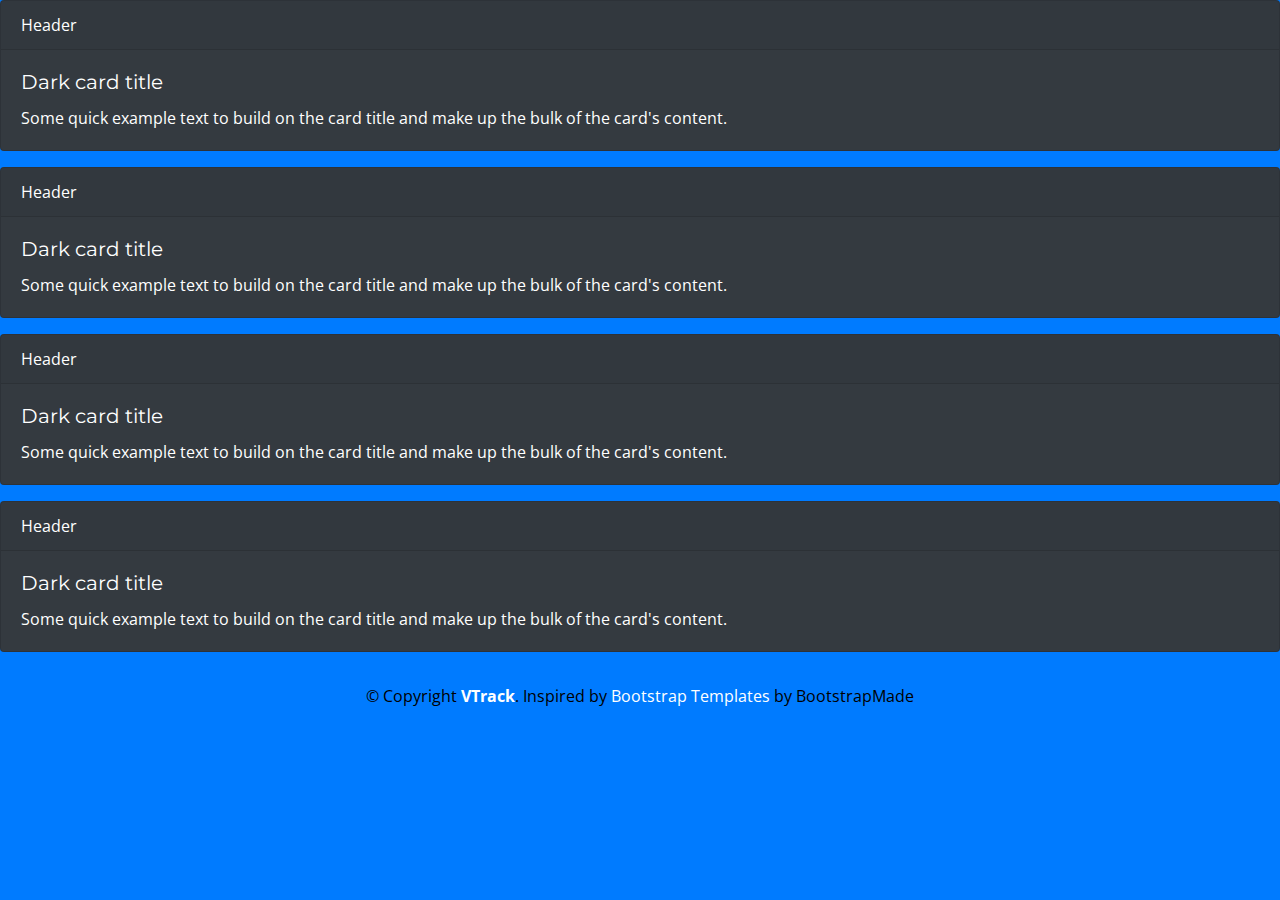
<file: branches.html>
<!doctype html>
<html lang="en">
<head>
    <meta charset="utf-8">
    <title>V TRACK!</title>
    <meta content="width=device-width, initial-scale=1.0" name="viewport">
    <meta content="" name="keywords">
    <meta content="" name="description">

    <!-- Favicons -->
    <link href="img/logo.PNG" rel="icon">
    <link href="img/logo.PNG" rel="apple-touch-icon">

    <!-- Google Fonts -->
    <link href="https://fonts.googleapis.com/css?family=Open+Sans:300,300i,400,400i,700,700i|Montserrat:300,400,500,700" rel="stylesheet">

    <!-- Bootstrap CSS File -->
    <link href="lib/bootstrap/css/bootstrap.min.css" rel="stylesheet">

    <!-- Libraries CSS Files -->
    <link href="lib/font-awesome/css/font-awesome.min.css" rel="stylesheet">
    <link href="lib/animate/animate.min.css" rel="stylesheet">
    <link href="lib/ionicons/css/ionicons.min.css" rel="stylesheet">
    <link href="lib/owlcarousel/assets/owl.carousel.min.css" rel="stylesheet">
    <link href="lib/lightbox/css/lightbox.min.css" rel="stylesheet">

    <!-- Main Stylesheet File -->
    <link href="css/style.css" rel="stylesheet">
</head>
<body style="background-color: #007bff">
<div class="card text-white bg-dark mb-3" style="max-width:100%">
    <div class="card-header">Header</div>
    <div class="card-body">
        <h5 class="card-title">Dark card title</h5>
        <p class="card-text">Some quick example text to build on the card title and make up the bulk of the card's content.</p>
    </div>
</div>

<div class="card text-white bg-dark mb-3" style="max-width:100%">
    <div class="card-header">Header</div>
    <div class="card-body">
        <h5 class="card-title">Dark card title</h5>
        <p class="card-text">Some quick example text to build on the card title and make up the bulk of the card's content.</p>
    </div>
</div>

<div class="card text-white bg-dark mb-3" style="max-width:100%">
    <div class="card-header">Header</div>
    <div class="card-body">
        <h5 class="card-title">Dark card title</h5>
        <p class="card-text">Some quick example text to build on the card title and make up the bulk of the card's content.</p>
    </div>
</div>

<div class="card text-white bg-dark mb-3" style="max-width:100%">
    <div class="card-header">Header</div>
    <div class="card-body">
        <h5 class="card-title">Dark card title</h5>
        <p class="card-text">Some quick example text to build on the card title and make up the bulk of the card's content.</p>
    </div>
</div>

<footer>
    <div class="container">
        <div class="copyright" style="text-align: center;color: black">
            &copy; Copyright <strong><a href="#" style="color: white">VTrack</a></strong>. Inspired by <a href="https://bootstrapmade.com/" style="color: white">Bootstrap Templates</a> by BootstrapMade

        </div>

    </div>
</footer>
<!-- JavaScript Libraries -->
<script src="lib/jquery/jquery.min.js"></script>
<script src="lib/jquery/jquery-migrate.min.js"></script>
<script src="lib/bootstrap/js/bootstrap.bundle.min.js"></script>
<script src="lib/easing/easing.min.js"></script>
<script src="lib/superfish/hoverIntent.js"></script>
<script src="lib/superfish/superfish.min.js"></script>
<script src="lib/wow/wow.min.js"></script>
<script src="lib/waypoints/waypoints.min.js"></script>
<script src="lib/counterup/counterup.min.js"></script>
<script src="lib/owlcarousel/owl.carousel.min.js"></script>
<script src="lib/isotope/isotope.pkgd.min.js"></script>
<script src="lib/lightbox/js/lightbox.min.js"></script>
<script src="lib/touchSwipe/jquery.touchSwipe.min.js"></script>
<!-- Contact Form JavaScript File -->
<script src="contactform/contactform.js"></script>

<!-- Template Main Javascript File -->
<script src="js/main.js"></script>
</body>
</html>
</file>
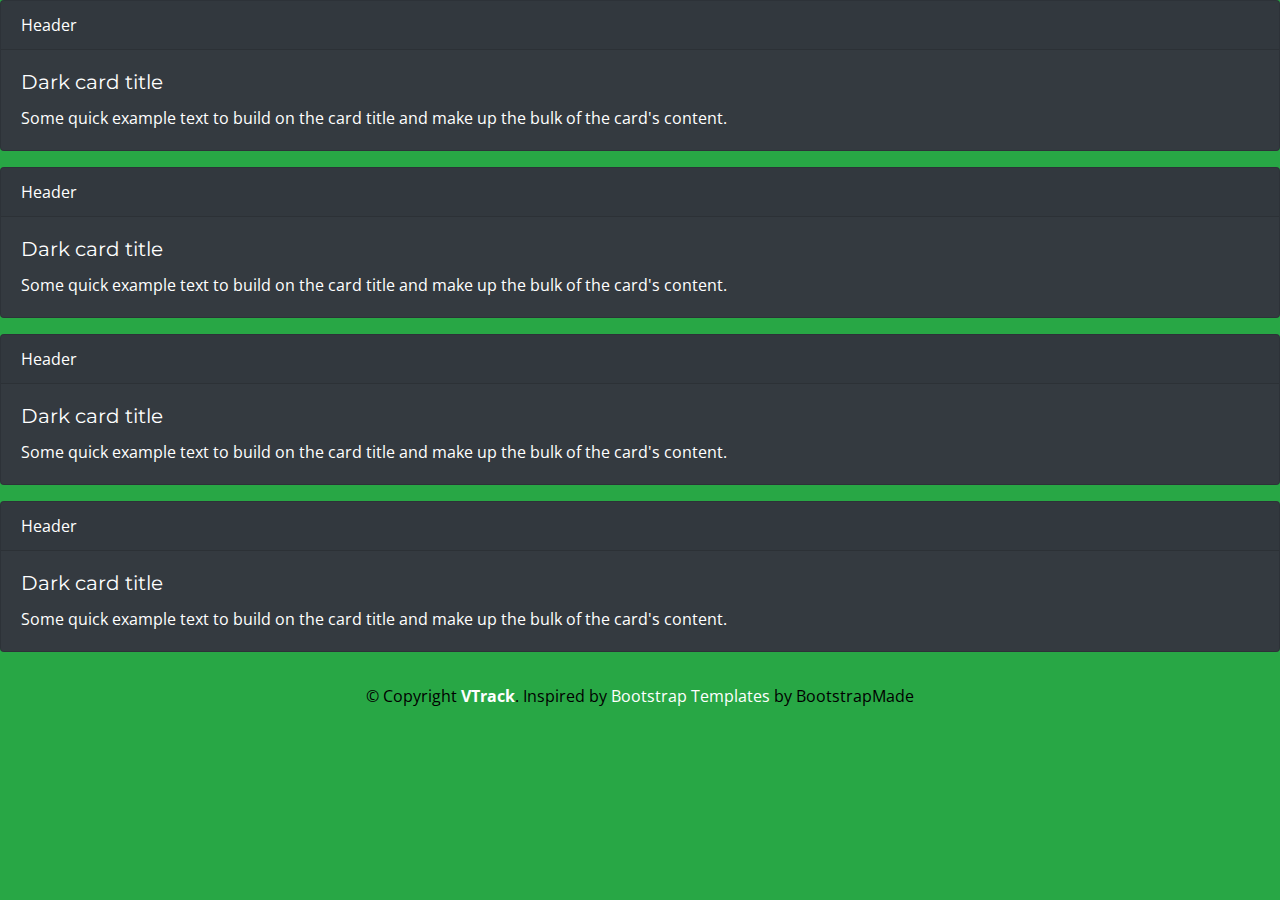
<file: drivers.html>
<!doctype html>
<html lang="en">
<head>
    <meta charset="utf-8">
    <title>V TRACK!</title>
    <meta content="width=device-width, initial-scale=1.0" name="viewport">
    <meta content="" name="keywords">
    <meta content="" name="description">

    <!-- Favicons -->
    <link href="img/logo.PNG" rel="icon">
    <link href="img/logo.PNG" rel="apple-touch-icon">

    <!-- Google Fonts -->
    <link href="https://fonts.googleapis.com/css?family=Open+Sans:300,300i,400,400i,700,700i|Montserrat:300,400,500,700" rel="stylesheet">

    <!-- Bootstrap CSS File -->
    <link href="lib/bootstrap/css/bootstrap.min.css" rel="stylesheet">

    <!-- Libraries CSS Files -->
    <link href="lib/font-awesome/css/font-awesome.min.css" rel="stylesheet">
    <link href="lib/animate/animate.min.css" rel="stylesheet">
    <link href="lib/ionicons/css/ionicons.min.css" rel="stylesheet">
    <link href="lib/owlcarousel/assets/owl.carousel.min.css" rel="stylesheet">
    <link href="lib/lightbox/css/lightbox.min.css" rel="stylesheet">

    <!-- Main Stylesheet File -->
    <link href="css/style.css" rel="stylesheet">
</head>
<body style="background-color: #28A745">
<div class="card text-white bg-dark mb-3" style="max-width:100%">
    <div class="card-header">Header</div>
    <div class="card-body">
        <h5 class="card-title">Dark card title</h5>
        <p class="card-text">Some quick example text to build on the card title and make up the bulk of the card's content.</p>
    </div>
</div>

<div class="card text-white bg-dark mb-3" style="max-width:100%">
    <div class="card-header">Header</div>
    <div class="card-body">
        <h5 class="card-title">Dark card title</h5>
        <p class="card-text">Some quick example text to build on the card title and make up the bulk of the card's content.</p>
    </div>
</div>

<div class="card text-white bg-dark mb-3" style="max-width:100%">
    <div class="card-header">Header</div>
    <div class="card-body">
        <h5 class="card-title">Dark card title</h5>
        <p class="card-text">Some quick example text to build on the card title and make up the bulk of the card's content.</p>
    </div>
</div>

<div class="card text-white bg-dark mb-3" style="max-width:100%">
    <div class="card-header">Header</div>
    <div class="card-body">
        <h5 class="card-title">Dark card title</h5>
        <p class="card-text">Some quick example text to build on the card title and make up the bulk of the card's content.</p>
    </div>
</div>

<footer>
    <div class="container">
        <div class="copyright" style="text-align: center;color: black">
            &copy; Copyright <strong><a href="#" style="color: white">VTrack</a></strong>. Inspired by <a href="https://bootstrapmade.com/" style="color: white">Bootstrap Templates</a> by BootstrapMade

        </div>

    </div>
</footer>
<!-- JavaScript Libraries -->
<script src="lib/jquery/jquery.min.js"></script>
<script src="lib/jquery/jquery-migrate.min.js"></script>
<script src="lib/bootstrap/js/bootstrap.bundle.min.js"></script>
<script src="lib/easing/easing.min.js"></script>
<script src="lib/superfish/hoverIntent.js"></script>
<script src="lib/superfish/superfish.min.js"></script>
<script src="lib/wow/wow.min.js"></script>
<script src="lib/waypoints/waypoints.min.js"></script>
<script src="lib/counterup/counterup.min.js"></script>
<script src="lib/owlcarousel/owl.carousel.min.js"></script>
<script src="lib/isotope/isotope.pkgd.min.js"></script>
<script src="lib/lightbox/js/lightbox.min.js"></script>
<script src="lib/touchSwipe/jquery.touchSwipe.min.js"></script>
<!-- Contact Form JavaScript File -->
<script src="contactform/contactform.js"></script>

<!-- Template Main Javascript File -->
<script src="js/main.js"></script>
</body>
</html>
</file>
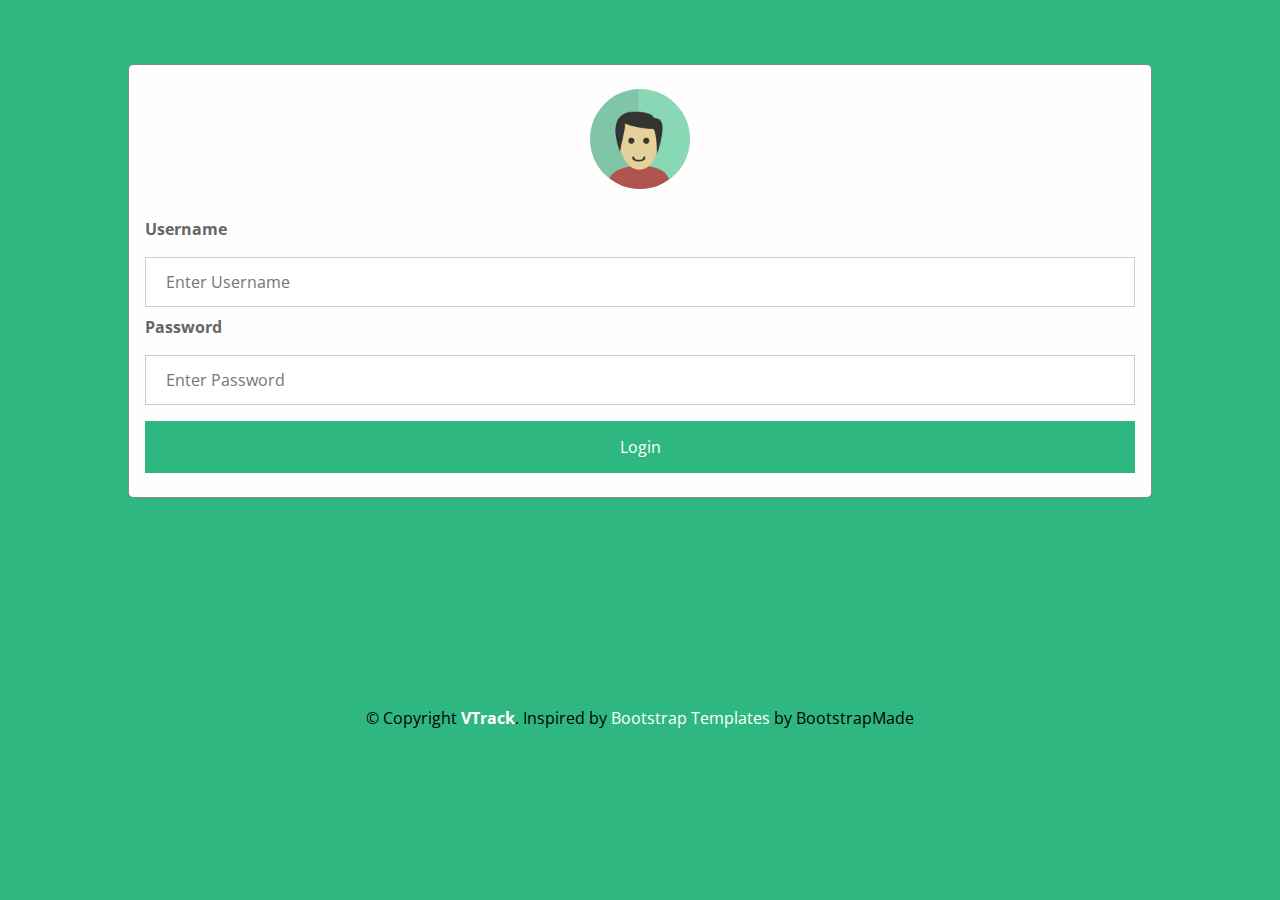
<file: login.html>
<!doctype html>
<html lang="en">
<head>
    <meta charset="utf-8">
    <title>V TRACK!</title>
    <meta content="width=device-width, initial-scale=1.0" name="viewport">
    <meta content="" name="keywords">
    <meta content="" name="description">

    <!-- Favicons -->
    <link href="img/logo.PNG" rel="icon">
    <link href="img/logo.PNG" rel="apple-touch-icon">

    <!-- Google Fonts -->
    <link href="https://fonts.googleapis.com/css?family=Open+Sans:300,300i,400,400i,700,700i|Montserrat:300,400,500,700" rel="stylesheet">

    <!-- Bootstrap CSS File -->
    <link href="lib/bootstrap/css/bootstrap.min.css" rel="stylesheet">

    <!-- Libraries CSS Files -->
    <link href="lib/font-awesome/css/font-awesome.min.css" rel="stylesheet">
    <link href="lib/animate/animate.min.css" rel="stylesheet">
    <link href="lib/ionicons/css/ionicons.min.css" rel="stylesheet">
    <link href="lib/owlcarousel/assets/owl.carousel.min.css" rel="stylesheet">
    <link href="lib/lightbox/css/lightbox.min.css" rel="stylesheet">

    <!-- Main Stylesheet File -->
    <link href="css/style.css" rel="stylesheet">
</head>
<body style="background-color: #2FB782">
<form class="modal-content animate" action="dashboard/dashboard.html">
    <div class="imgcontainer">
        <img src="img/img-1.jpg" alt="Avatar" class="avatar" style="width: 100px">
    </div>

    <div class="container">
        <label for="uname"><b>Username</b></label>
        <input type="text" placeholder="Enter Username" name="uname" required>

        <label for="psw"><b>Password</b></label>
        <input type="password" placeholder="Enter Password" name="psw" required>

        <button type="submit" style="background-color: #2FB782">Login</button>

    </div>


</form>
<footer>
    <div class="container">
        <div class="copyright" style="text-align: center;color: black">
            &copy; Copyright <strong><a href="#" style="color: white">VTrack</a></strong>. Inspired by <a href="https://bootstrapmade.com/" style="color: white">Bootstrap Templates</a> by BootstrapMade

        </div>

    </div>
</footer>
<!-- JavaScript Libraries -->
<script src="lib/jquery/jquery.min.js"></script>
<script src="lib/jquery/jquery-migrate.min.js"></script>
<script src="lib/bootstrap/js/bootstrap.bundle.min.js"></script>
<script src="lib/easing/easing.min.js"></script>
<script src="lib/superfish/hoverIntent.js"></script>
<script src="lib/superfish/superfish.min.js"></script>
<script src="lib/wow/wow.min.js"></script>
<script src="lib/waypoints/waypoints.min.js"></script>
<script src="lib/counterup/counterup.min.js"></script>
<script src="lib/owlcarousel/owl.carousel.min.js"></script>
<script src="lib/isotope/isotope.pkgd.min.js"></script>
<script src="lib/lightbox/js/lightbox.min.js"></script>
<script src="lib/touchSwipe/jquery.touchSwipe.min.js"></script>
<!-- Contact Form JavaScript File -->
<script src="contactform/contactform.js"></script>

<!-- Template Main Javascript File -->
<script src="js/main.js"></script>
</body>
</html>
</file>
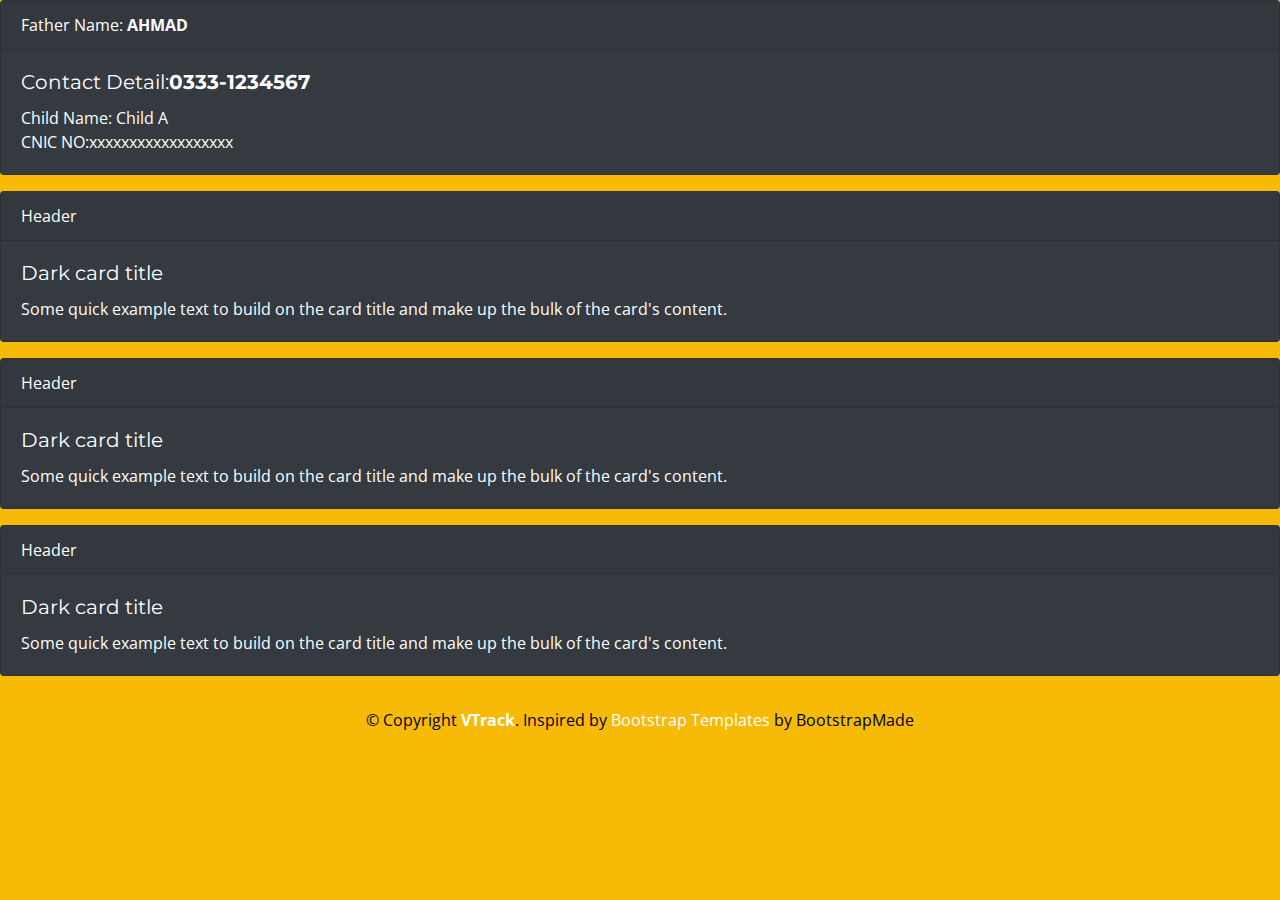
<file: parents.html>
<!doctype html>
<html lang="en">
<head>
    <meta charset="utf-8">
    <title>V TRACK!</title>
    <meta content="width=device-width, initial-scale=1.0" name="viewport">
    <meta content="" name="keywords">
    <meta content="" name="description">

    <!-- Favicons -->
    <link href="img/logo.PNG" rel="icon">
    <link href="img/logo.PNG" rel="apple-touch-icon">

    <!-- Google Fonts -->
    <link href="https://fonts.googleapis.com/css?family=Open+Sans:300,300i,400,400i,700,700i|Montserrat:300,400,500,700" rel="stylesheet">

    <!-- Bootstrap CSS File -->
    <link href="lib/bootstrap/css/bootstrap.min.css" rel="stylesheet">

    <!-- Libraries CSS Files -->
    <link href="lib/font-awesome/css/font-awesome.min.css" rel="stylesheet">
    <link href="lib/animate/animate.min.css" rel="stylesheet">
    <link href="lib/ionicons/css/ionicons.min.css" rel="stylesheet">
    <link href="lib/owlcarousel/assets/owl.carousel.min.css" rel="stylesheet">
    <link href="lib/lightbox/css/lightbox.min.css" rel="stylesheet">

    <!-- Main Stylesheet File -->
    <link href="css/style.css" rel="stylesheet">
</head>
<body style="background-color: #F7BA06">
<div class="card text-white bg-dark mb-3" style="max-width:100%">
    <div class="card-header"><span>Father Name</span>: <b>AHMAD</b></div>
    <div class="card-body">
        <h5 class="card-title"><span>Contact Detail</span>:<b>0333-1234567</b></h5>
        <p class="card-text"><span>Child Name</span>: Child A<br><span>CNIC NO</span>:xxxxxxxxxxxxxxxxxx</p>
    </div>
</div>
<div class="card text-white bg-dark mb-3" style="max-width:100%">
    <div class="card-header">Header</div>
    <div class="card-body">
        <h5 class="card-title">Dark card title</h5>
        <p class="card-text">Some quick example text to build on the card title and make up the bulk of the card's content.</p>
        </div>
</div>

<div class="card text-white bg-dark mb-3" style="max-width:100%">
    <div class="card-header">Header</div>
    <div class="card-body">
        <h5 class="card-title">Dark card title</h5>
        <p class="card-text">Some quick example text to build on the card title and make up the bulk of the card's content.</p>
    </div>
</div>

<div class="card text-white bg-dark mb-3" style="max-width:100%">
    <div class="card-header">Header</div>
    <div class="card-body">
        <h5 class="card-title">Dark card title</h5>
        <p class="card-text">Some quick example text to build on the card title and make up the bulk of the card's content.</p>
    </div>
</div>

<footer>
    <div class="container">
        <div class="copyright" style="text-align: center;color: black">
            &copy; Copyright <strong><a href="#" style="color: white">VTrack</a></strong>. Inspired by <a href="https://bootstrapmade.com/" style="color: white">Bootstrap Templates</a> by BootstrapMade

        </div>

    </div>
</footer>
<!-- JavaScript Libraries -->
<script src="lib/jquery/jquery.min.js"></script>
<script src="lib/jquery/jquery-migrate.min.js"></script>
<script src="lib/bootstrap/js/bootstrap.bundle.min.js"></script>
<script src="lib/easing/easing.min.js"></script>
<script src="lib/superfish/hoverIntent.js"></script>
<script src="lib/superfish/superfish.min.js"></script>
<script src="lib/wow/wow.min.js"></script>
<script src="lib/waypoints/waypoints.min.js"></script>
<script src="lib/counterup/counterup.min.js"></script>
<script src="lib/owlcarousel/owl.carousel.min.js"></script>
<script src="lib/isotope/isotope.pkgd.min.js"></script>
<script src="lib/lightbox/js/lightbox.min.js"></script>
<script src="lib/touchSwipe/jquery.touchSwipe.min.js"></script>
<!-- Contact Form JavaScript File -->
<script src="contactform/contactform.js"></script>

<!-- Template Main Javascript File -->
<script src="js/main.js"></script>
</body>
</html>
</file>
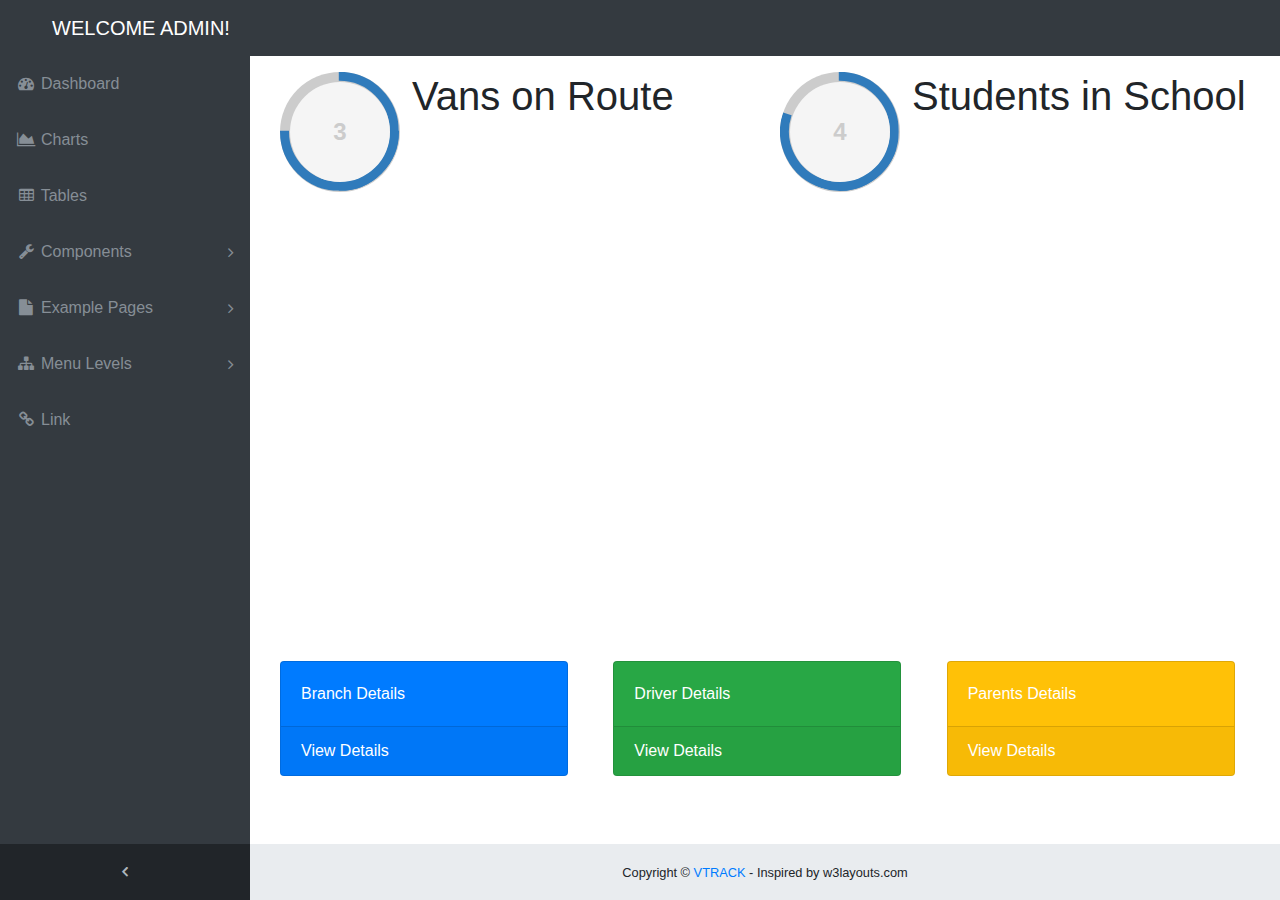
<file: dashboard/dashboard.html>
<!DOCTYPE html>
<html lang="en">

<head>
  <meta charset="utf-8">
  <meta http-equiv="X-UA-Compatible" content="IE=edge">
  <meta name="viewport" content="width=device-width, initial-scale=1, shrink-to-fit=no">
  <meta name="description" content="">
  <meta name="author" content="">
  <link rel="icon" href="../img/logo.PNG">
  <title>VTRACK DASHBOARD!</title>
  <!-- Bootstrap core CSS-->
  <link href="vendor/bootstrap/css/bootstrap.min.css" rel="stylesheet">
  <!-- Custom fonts for this template-->
  <link href="vendor/font-awesome/css/font-awesome.min.css" rel="stylesheet" type="text/css">
  <!-- Page level plugin CSS-->
  <link href="vendor/datatables/dataTables.bootstrap4.css" rel="stylesheet">
  <!-- Custom styles for this template-->
  <link href="css/sb-admin.css" rel="stylesheet">
    <link rel="stylesheet" href="../css/circle.css">
</head>

<body class="fixed-nav sticky-footer bg-dark" id="page-top">
  <!-- Navigation-->
  <nav class="navbar navbar-expand-lg navbar-dark bg-dark fixed-top" id="mainNav">
    <a class="navbar-brand" href="index.html" style="text-align: center">WELCOME ADMIN!</a>
    <button class="navbar-toggler navbar-toggler-right" type="button" data-toggle="collapse" data-target="#navbarResponsive" aria-controls="navbarResponsive" aria-expanded="false" aria-label="Toggle navigation">
      <span class="navbar-toggler-icon"></span>
    </button>
    <div class="collapse navbar-collapse" id="navbarResponsive">
      <ul class="navbar-nav navbar-sidenav" id="exampleAccordion">
        <li class="nav-item" data-toggle="tooltip" data-placement="right" title="Dashboard">
          <a class="nav-link" href="index.html">
            <i class="fa fa-fw fa-dashboard"></i>
            <span class="nav-link-text">Dashboard</span>
          </a>
        </li>
        <li class="nav-item" data-toggle="tooltip" data-placement="right" title="Charts">
          <a class="nav-link" href="charts.html">
            <i class="fa fa-fw fa-area-chart"></i>
            <span class="nav-link-text">Charts</span>
          </a>
        </li>
        <li class="nav-item" data-toggle="tooltip" data-placement="right" title="Tables">
          <a class="nav-link" href="tables.html">
            <i class="fa fa-fw fa-table"></i>
            <span class="nav-link-text">Tables</span>
          </a>
        </li>
        <li class="nav-item" data-toggle="tooltip" data-placement="right" title="Components">
          <a class="nav-link nav-link-collapse collapsed" data-toggle="collapse" href="#collapseComponents" data-parent="#exampleAccordion">
            <i class="fa fa-fw fa-wrench"></i>
            <span class="nav-link-text">Components</span>
          </a>
          <!--<ul class="sidenav-second-level collapse" id="collapseComponents">-->
            <!--<li>-->
              <!--<a href="navbar.html">Navbar</a>-->
            <!--</li>-->
            <!--<li>-->
              <!--<a href="cards.html">Cards</a>-->
            <!--</li>-->
          <!--</ul>-->
        </li>
        <li class="nav-item" data-toggle="tooltip" data-placement="right" title="Example Pages">
          <a class="nav-link nav-link-collapse collapsed" data-toggle="collapse" href="#collapseExamplePages" data-parent="#exampleAccordion">
            <i class="fa fa-fw fa-file"></i>
            <span class="nav-link-text">Example Pages</span>
          </a>
          <!--<ul class="sidenav-second-level collapse" id="collapseExamplePages">-->
            <!--<li>-->
              <!--<a href="login.html">Login Page</a>-->
            <!--</li>-->
            <!--<li>-->
              <!--<a href="register.html">Registration Page</a>-->
            <!--</li>-->
            <!--<li>-->
              <!--<a href="forgot-password.html">Forgot Password Page</a>-->
            <!--</li>-->
            <!--<li>-->
              <!--<a href="blank.html">Blank Page</a>-->
            <!--</li>-->
          <!--</ul>-->
        </li>
        <li class="nav-item" data-toggle="tooltip" data-placement="right" title="Menu Levels">
          <a class="nav-link nav-link-collapse collapsed" data-toggle="collapse" href="#collapseMulti" data-parent="#exampleAccordion">
            <i class="fa fa-fw fa-sitemap"></i>
            <span class="nav-link-text">Menu Levels</span>
          </a>
          <!--<ul class="sidenav-second-level collapse" id="collapseMulti">-->
            <!--<li>-->
              <!--<a href="#">Second Level Item</a>-->
            <!--</li>-->
            <!--<li>-->
              <!--<a href="#">Second Level Item</a>-->
            <!--</li>-->
            <!--<li>-->
              <!--<a href="#">Second Level Item</a>-->
            <!--</li>-->
            <!--<li>-->
              <!--<a class="nav-link-collapse collapsed" data-toggle="collapse" href="#collapseMulti2">Third Level</a>-->
              <!--<ul class="sidenav-third-level collapse" id="collapseMulti2">-->
                <!--<li>-->
                  <!--<a href="#">Third Level Item</a>-->
                <!--</li>-->
                <!--<li>-->
                  <!--<a href="#">Third Level Item</a>-->
                <!--</li>-->
                <!--<li>-->
                  <!--<a href="#">Third Level Item</a>-->
                <!--</li>-->
              <!--</ul>-->
            <!--</li>-->
          <!--</ul>-->
        </li>
        <li class="nav-item" data-toggle="tooltip" data-placement="right" title="Link">
          <a class="nav-link" href="#">
            <i class="fa fa-fw fa-link"></i>
            <span class="nav-link-text">Link</span>
          </a>
        </li>
      </ul>
      <ul class="navbar-nav sidenav-toggler">
        <li class="nav-item">
          <a class="nav-link text-center" id="sidenavToggler">
            <i class="fa fa-fw fa-angle-left"></i>
          </a>
        </li>
      </ul>
    </div>
  </nav>
  <div class="content-wrapper">
    <div class="container-fluid">
        <div class="container">
            <div class="row">
                <div class="col-md-6">
                    <div class="c100 p75">
                        <span><b>3</b></span>
                        <div class="slice">
                        <div class="bar"></div>
                        <div class="fill"></div>
                    </div>
                </div>
<h1>Vans on Route</h1>
                </div>
                <div class="col-md-6">
                    <div class="c100 p80">
                        <span><b>4</b></span>
                        <div class="slice">
                            <div class="bar"></div>
                            <div class="fill"></div>
                        </div>
                    </div>
                    <h1>Students in School</h1>
                </div>
            </div>
        </div>

        <iframe src="https://www.google.com/maps/embed?pb=!1m18!1m12!1m3!1d924244.0619641689!2d66.59499551729773!3d25.192146526892635!2m3!1f0!2f0!3f0!3m2!1i1024!2i768!4f13.1!3m3!1m2!1s0x3eb33e06651d4bbf%3A0x9cf92f44555a0c23!2sKarachi!5e0!3m2!1sen!2s!4v1520609712126" width="100%" height="450" frameborder="0" style="border:0" allowfullscreen></iframe>
        <div class="container">
            <div class="row">
                <div class="col-md-4">
                    <a href="../branches.html">
                    <div class="card text-white bg-primary mb-3" style="max-width: 18rem;">
                        <div class="card-body">
                            <p class="card-text">
                                Branch Details</p>
                        </div>
                        <div class="card-footer">View Details</div>
                    </div>
                    </a>
                </div>
                <div class="col-md-4">
                    <a href="../drivers.html">
                <div class="card text-white bg-success mb-3" style="max-width: 18rem;">
                    <div class="card-body">
                        <p class="card-text">
                            Driver Details</p>
                    </div>
                    <div class="card-footer">View Details</div>
                </div>
                    </a>
                    </div>
                <div class="col-md-4">
                    <a href="../parents.html">
                <div class="card text-white bg-warning mb-3" style="max-width: 18rem;">

                    <div class="card-body">
                        <p class="card-text">Parents Details</p>
                    </div>
                    <div class="card-footer">View Details</div>
                </div>
                    </a>
                    </div>
            </div>
        </div>
      <!-- Breadcrumbs-->

      <!-- Icon Cards-->
      <!--<div class="row">-->
        <!--<div class="col-xl-3 col-sm-6 mb-3">-->
          <!--<div class="card text-white bg-primary o-hidden h-100">-->
            <!--<div class="card-body">-->
              <!--<div class="card-body-icon">-->
                <!--<i class="fa fa-fw fa-comments"></i>-->
              <!--</div>-->
              <!--<div class="mr-5">26 New Messages!</div>-->
            <!--</div>-->
            <!--<a class="card-footer text-white clearfix small z-1" href="#">-->
              <!--<span class="float-left">View Details</span>-->
              <!--<span class="float-right">-->
                <!--<i class="fa fa-angle-right"></i>-->
              <!--</span>-->
            <!--</a>-->
          <!--</div>-->
        <!--</div>-->
        <!--<div class="col-xl-3 col-sm-6 mb-3">-->
          <!--<div class="card text-white bg-warning o-hidden h-100">-->
            <!--<div class="card-body">-->
              <!--<div class="card-body-icon">-->
                <!--<i class="fa fa-fw fa-list"></i>-->
              <!--</div>-->
              <!--<div class="mr-5">11 New Tasks!</div>-->
            <!--</div>-->
            <!--<a class="card-footer text-white clearfix small z-1" href="#">-->
              <!--<span class="float-left">View Details</span>-->
              <!--<span class="float-right">-->
                <!--<i class="fa fa-angle-right"></i>-->
              <!--</span>-->
            <!--</a>-->
          <!--</div>-->
        <!--</div>-->
        <!--<div class="col-xl-3 col-sm-6 mb-3">-->
          <!--<div class="card text-white bg-success o-hidden h-100">-->
            <!--<div class="card-body">-->
              <!--<div class="card-body-icon">-->
                <!--<i class="fa fa-fw fa-shopping-cart"></i>-->
              <!--</div>-->
              <!--<div class="mr-5">123 New Orders!</div>-->
            <!--</div>-->
            <!--<a class="card-footer text-white clearfix small z-1" href="#">-->
              <!--<span class="float-left">View Details</span>-->
              <!--<span class="float-right">-->
                <!--<i class="fa fa-angle-right"></i>-->
              <!--</span>-->
            <!--</a>-->
          <!--</div>-->
        <!--</div>-->
        <!--<div class="col-xl-3 col-sm-6 mb-3">-->
          <!--<div class="card text-white bg-danger o-hidden h-100">-->
            <!--<div class="card-body">-->
              <!--<div class="card-body-icon">-->
                <!--<i class="fa fa-fw fa-support"></i>-->
              <!--</div>-->
              <!--<div class="mr-5">13 New Tickets!</div>-->
            <!--</div>-->
            <!--<a class="card-footer text-white clearfix small z-1" href="#">-->
              <!--<span class="float-left">View Details</span>-->
              <!--<span class="float-right">-->
                <!--<i class="fa fa-angle-right"></i>-->
              <!--</span>-->
            <!--</a>-->
          <!--</div>-->
        <!--</div>-->
      <!--</div>-->
      <!-- Area Chart Example-->
      <!--<div class="card mb-3">-->
        <!--<div class="card-header">-->
          <!--<i class="fa fa-area-chart"></i> Area Chart Example</div>-->
        <!--<div class="card-body">-->
          <!--<canvas id="myAreaChart" width="100%" height="30"></canvas>-->
        <!--</div>-->
        <!--<div class="card-footer small text-muted">Updated yesterday at 11:59 PM</div>-->
      <!--</div>-->
      <!--<div class="row">-->
        <!--<div class="col-lg-8">-->
          <!-- Example Bar Chart Card-->
          <!--<div class="card mb-3">-->
            <!--<div class="card-header">-->
              <!--<i class="fa fa-bar-chart"></i> Bar Chart Example</div>-->
            <!--<div class="card-body">-->
              <!--<div class="row">-->
                <!--<div class="col-sm-8 my-auto">-->
                  <!--<canvas id="myBarChart" width="100" height="50"></canvas>-->
                <!--</div>-->
                <!--<div class="col-sm-4 text-center my-auto">-->
                  <!--<div class="h4 mb-0 text-primary">$34,693</div>-->
                  <!--<div class="small text-muted">YTD Revenue</div>-->
                  <!--<hr>-->
                  <!--<div class="h4 mb-0 text-warning">$18,474</div>-->
                  <!--<div class="small text-muted">YTD Expenses</div>-->
                  <!--<hr>-->
                  <!--<div class="h4 mb-0 text-success">$16,219</div>-->
                  <!--<div class="small text-muted">YTD Margin</div>-->
                <!--</div>-->
              <!--</div>-->
            <!--</div>-->
            <!--<div class="card-footer small text-muted">Updated yesterday at 11:59 PM</div>-->
          <!--</div>-->
          <!-- Card Columns Example Social Feed-->
          <!--<div class="mb-0 mt-4">-->
            <!--<i class="fa fa-newspaper-o"></i> News Feed</div>-->
          <!--<hr class="mt-2">-->
          <!--<div class="card-columns">-->
            <!--&lt;!&ndash; Example Social Card&ndash;&gt;-->
            <!--<div class="card mb-3">-->
              <!--<a href="#">-->
                <!--<img class="card-img-top img-fluid w-100" src="https://unsplash.it/700/450?image=610" alt="">-->
              <!--</a>-->
              <!--<div class="card-body">-->
                <!--<h6 class="card-title mb-1"><a href="#">David Miller</a></h6>-->
                <!--<p class="card-text small">These waves are looking pretty good today!-->
                  <!--<a href="#">#surfsup</a>-->
                <!--</p>-->
              <!--</div>-->
              <!--<hr class="my-0">-->
              <!--<div class="card-body py-2 small">-->
                <!--<a class="mr-3 d-inline-block" href="#">-->
                  <!--<i class="fa fa-fw fa-thumbs-up"></i>Like</a>-->
                <!--<a class="mr-3 d-inline-block" href="#">-->
                  <!--<i class="fa fa-fw fa-comment"></i>Comment</a>-->
                <!--<a class="d-inline-block" href="#">-->
                  <!--<i class="fa fa-fw fa-share"></i>Share</a>-->
              <!--</div>-->
              <!--<hr class="my-0">-->
              <!--<div class="card-body small bg-faded">-->
                <!--<div class="media">-->
                  <!--<img class="d-flex mr-3" src="http://placehold.it/45x45" alt="">-->
                  <!--<div class="media-body">-->
                    <!--<h6 class="mt-0 mb-1"><a href="#">John Smith</a></h6>Very nice! I wish I was there! That looks amazing!-->
                    <!--<ul class="list-inline mb-0">-->
                      <!--<li class="list-inline-item">-->
                        <!--<a href="#">Like</a>-->
                      <!--</li>-->
                      <!--<li class="list-inline-item">·</li>-->
                      <!--<li class="list-inline-item">-->
                        <!--<a href="#">Reply</a>-->
                      <!--</li>-->
                    <!--</ul>-->
                    <!--<div class="media mt-3">-->
                      <!--<a class="d-flex pr-3" href="#">-->
                        <!--<img src="http://placehold.it/45x45" alt="">-->
                      <!--</a>-->
                      <!--<div class="media-body">-->
                        <!--<h6 class="mt-0 mb-1"><a href="#">David Miller</a></h6>Next time for sure!-->
                        <!--<ul class="list-inline mb-0">-->
                          <!--<li class="list-inline-item">-->
                            <!--<a href="#">Like</a>-->
                          <!--</li>-->
                          <!--<li class="list-inline-item">·</li>-->
                          <!--<li class="list-inline-item">-->
                            <!--<a href="#">Reply</a>-->
                          <!--</li>-->
                        <!--</ul>-->
                      <!--</div>-->
                    <!--</div>-->
                  <!--</div>-->
                <!--</div>-->
              <!--</div>-->
              <!--<div class="card-footer small text-muted">Posted 32 mins ago</div>-->
            <!--</div>-->
            <!--&lt;!&ndash; Example Social Card&ndash;&gt;-->
            <!--<div class="card mb-3">-->
              <!--<a href="#">-->
                <!--<img class="card-img-top img-fluid w-100" src="https://unsplash.it/700/450?image=180" alt="">-->
              <!--</a>-->
              <!--<div class="card-body">-->
                <!--<h6 class="card-title mb-1"><a href="#">John Smith</a></h6>-->
                <!--<p class="card-text small">Another day at the office...-->
                  <!--<a href="#">#workinghardorhardlyworking</a>-->
                <!--</p>-->
              <!--</div>-->
              <!--<hr class="my-0">-->
              <!--<div class="card-body py-2 small">-->
                <!--<a class="mr-3 d-inline-block" href="#">-->
                  <!--<i class="fa fa-fw fa-thumbs-up"></i>Like</a>-->
                <!--<a class="mr-3 d-inline-block" href="#">-->
                  <!--<i class="fa fa-fw fa-comment"></i>Comment</a>-->
                <!--<a class="d-inline-block" href="#">-->
                  <!--<i class="fa fa-fw fa-share"></i>Share</a>-->
              <!--</div>-->
              <!--<hr class="my-0">-->
              <!--<div class="card-body small bg-faded">-->
                <!--<div class="media">-->
                  <!--<img class="d-flex mr-3" src="http://placehold.it/45x45" alt="">-->
                  <!--<div class="media-body">-->
                    <!--<h6 class="mt-0 mb-1"><a href="#">Jessy Lucas</a></h6>Where did you get that camera?! I want one!-->
                    <!--<ul class="list-inline mb-0">-->
                      <!--<li class="list-inline-item">-->
                        <!--<a href="#">Like</a>-->
                      <!--</li>-->
                      <!--<li class="list-inline-item">·</li>-->
                      <!--<li class="list-inline-item">-->
                        <!--<a href="#">Reply</a>-->
                      <!--</li>-->
                    <!--</ul>-->
                  <!--</div>-->
                <!--</div>-->
              <!--</div>-->
              <!--<div class="card-footer small text-muted">Posted 46 mins ago</div>-->
            <!--</div>-->
            <!--&lt;!&ndash; Example Social Card&ndash;&gt;-->
            <!--<div class="card mb-3">-->
              <!--<a href="#">-->
                <!--<img class="card-img-top img-fluid w-100" src="https://unsplash.it/700/450?image=281" alt="">-->
              <!--</a>-->
              <!--<div class="card-body">-->
                <!--<h6 class="card-title mb-1"><a href="#">Jeffery Wellings</a></h6>-->
                <!--<p class="card-text small">Nice shot from the skate park!-->
                  <!--<a href="#">#kickflip</a>-->
                  <!--<a href="#">#holdmybeer</a>-->
                  <!--<a href="#">#igotthis</a>-->
                <!--</p>-->
              <!--</div>-->
              <!--<hr class="my-0">-->
              <!--<div class="card-body py-2 small">-->
                <!--<a class="mr-3 d-inline-block" href="#">-->
                  <!--<i class="fa fa-fw fa-thumbs-up"></i>Like</a>-->
                <!--<a class="mr-3 d-inline-block" href="#">-->
                  <!--<i class="fa fa-fw fa-comment"></i>Comment</a>-->
                <!--<a class="d-inline-block" href="#">-->
                  <!--<i class="fa fa-fw fa-share"></i>Share</a>-->
              <!--</div>-->
              <!--<div class="card-footer small text-muted">Posted 1 hr ago</div>-->
            <!--</div>-->
            <!--&lt;!&ndash; Example Social Card&ndash;&gt;-->
            <!--<div class="card mb-3">-->
              <!--<a href="#">-->
                <!--<img class="card-img-top img-fluid w-100" src="https://unsplash.it/700/450?image=185" alt="">-->
              <!--</a>-->
              <!--<div class="card-body">-->
                <!--<h6 class="card-title mb-1"><a href="#">David Miller</a></h6>-->
                <!--<p class="card-text small">It's hot, and I might be lost...-->
                  <!--<a href="#">#desert</a>-->
                  <!--<a href="#">#water</a>-->
                  <!--<a href="#">#anyonehavesomewater</a>-->
                  <!--<a href="#">#noreally</a>-->
                  <!--<a href="#">#thirsty</a>-->
                  <!--<a href="#">#dehydration</a>-->
                <!--</p>-->
              <!--</div>-->
              <!--<hr class="my-0">-->
              <!--<div class="card-body py-2 small">-->
                <!--<a class="mr-3 d-inline-block" href="#">-->
                  <!--<i class="fa fa-fw fa-thumbs-up"></i>Like</a>-->
                <!--<a class="mr-3 d-inline-block" href="#">-->
                  <!--<i class="fa fa-fw fa-comment"></i>Comment</a>-->
                <!--<a class="d-inline-block" href="#">-->
                  <!--<i class="fa fa-fw fa-share"></i>Share</a>-->
              <!--</div>-->
              <!--<hr class="my-0">-->
              <!--<div class="card-body small bg-faded">-->
                <!--<div class="media">-->
                  <!--<img class="d-flex mr-3" src="http://placehold.it/45x45" alt="">-->
                  <!--<div class="media-body">-->
                    <!--<h6 class="mt-0 mb-1"><a href="#">John Smith</a></h6>The oasis is a mile that way, or is that just a mirage?-->
                    <!--<ul class="list-inline mb-0">-->
                      <!--<li class="list-inline-item">-->
                        <!--<a href="#">Like</a>-->
                      <!--</li>-->
                      <!--<li class="list-inline-item">·</li>-->
                      <!--<li class="list-inline-item">-->
                        <!--<a href="#">Reply</a>-->
                      <!--</li>-->
                    <!--</ul>-->
                    <!--<div class="media mt-3">-->
                      <!--<a class="d-flex pr-3" href="#">-->
                        <!--<img src="http://placehold.it/45x45" alt="">-->
                      <!--</a>-->
                      <!--<div class="media-body">-->
                        <!--<h6 class="mt-0 mb-1"><a href="#">David Miller</a></h6>-->
                        <!--<img class="img-fluid w-100 mb-1" src="https://unsplash.it/700/450?image=789" alt="">I'm saved, I found a cactus. How do I open this thing?-->
                        <!--<ul class="list-inline mb-0">-->
                          <!--<li class="list-inline-item">-->
                            <!--<a href="#">Like</a>-->
                          <!--</li>-->
                          <!--<li class="list-inline-item">·</li>-->
                          <!--<li class="list-inline-item">-->
                            <!--<a href="#">Reply</a>-->
                          <!--</li>-->
                        <!--</ul>-->
                      <!--</div>-->
                    <!--</div>-->
                  <!--</div>-->
                <!--</div>-->
              <!--</div>-->
              <!--<div class="card-footer small text-muted">Posted yesterday</div>-->
            <!--</div>-->
          <!--</div>-->
          <!-- /Card Columns-->
        </div>
        <!--<div class="col-lg-4">-->
          <!-- Example Pie Chart Card-->
         <!--<div class="card mb-3">-->
            <!--<div class="card-header">-->
              <!--<i class="fa fa-pie-chart"></i> Pie Chart Example</div>-->
            <!--<div class="card-body">-->
              <!--<canvas id="myPieChart" width="100%" height="100"></canvas>-->
            <!--</div>-->
            <!--<div class="card-footer small text-muted">Updated yesterday at 11:59 PM</div>-->
          <!--</div> -->
          <!-- Example Notifications Card-->

      <!-- Example DataTables Card-->

    </div>
    <!-- /.container-fluid-->
    <!-- /.content-wrapper-->

    <footer class="sticky-footer">
      <div class="container">
        <div class="text-center">
          <small>Copyright © <a href="../index.html">VTRACK</a> - Inspired by w3layouts.com</small>
        </div>
      </div>
    </footer>
    <!-- Scroll to Top Button-->
    <a class="scroll-to-top rounded" href="#page-top">
      <i class="fa fa-angle-up"></i>
    </a>
    <!-- Logout Modal-->
    <div class="modal fade" id="exampleModal" tabindex="-1" role="dialog" aria-labelledby="exampleModalLabel" aria-hidden="true">
      <div class="modal-dialog" role="document">
        <div class="modal-content">
          <div class="modal-header">
            <h5 class="modal-title" id="exampleModalLabel">Ready to Leave?</h5>
            <button class="close" type="button" data-dismiss="modal" aria-label="Close">
              <span aria-hidden="true">×</span>
            </button>
          </div>
          <div class="modal-body">Select "Logout" below if you are ready to end your current session.</div>
          <div class="modal-footer">
            <button class="btn btn-secondary" type="button" data-dismiss="modal">Cancel</button>
            <a class="btn btn-primary" href="login.html">Logout</a>
          </div>
        </div>
      </div>
    </div>
    <!-- Bootstrap core JavaScript-->
    <script src="vendor/jquery/jquery.min.js"></script>
    <script src="vendor/bootstrap/js/bootstrap.bundle.min.js"></script>
    <!-- Core plugin JavaScript-->
    <script src="vendor/jquery-easing/jquery.easing.min.js"></script>
    <!-- Page level plugin JavaScript-->
    <script src="vendor/chart.js/Chart.min.js"></script>
    <script src="vendor/datatables/jquery.dataTables.js"></script>
    <script src="vendor/datatables/dataTables.bootstrap4.js"></script>
    <!-- Custom scripts for all pages-->
    <script src="js/sb-admin.min.js"></script>
    <!-- Custom scripts for this page-->
    <script src="js/sb-admin-datatables.min.js"></script>
    <script src="js/sb-admin-charts.min.js"></script>
  </div>
</body>

</html>
</file>
<file: dashboard/css/sb-admin.css>
html {
  position: relative;
  min-height: 100%;
}

body {
  overflow-x: hidden;
}

body.sticky-footer {
  margin-bottom: 56px;
}

body.sticky-footer .content-wrapper {
  min-height: calc(100vh - 56px - 56px);
}

body.fixed-nav {
  padding-top: 56px;
}

.content-wrapper {
  min-height: calc(100vh - 56px);
  padding-top: 1rem;
}

.scroll-to-top {
  position: fixed;
  right: 15px;
  bottom: 3px;
  display: none;
  width: 50px;
  height: 50px;
  text-align: center;
  color: white;
  background: rgba(52, 58, 64, 0.5);
  line-height: 45px;
}

.scroll-to-top:focus, .scroll-to-top:hover {
  color: white;
}

.scroll-to-top:hover {
  background: #343a40;
}

.scroll-to-top i {
  font-weight: 800;
}

.smaller {
  font-size: 0.7rem;
}

.o-hidden {
  overflow: hidden !important;
}

.z-0 {
  z-index: 0;
}

.z-1 {
  z-index: 1;
}

#mainNav .navbar-collapse {
  overflow: auto;
  max-height: 75vh;
}

#mainNav .navbar-collapse .navbar-nav .nav-item .nav-link {
  cursor: pointer;
}

#mainNav .navbar-collapse .navbar-sidenav .nav-link-collapse:after {
  float: right;
  content: '\f107';
  font-family: 'FontAwesome';
}

#mainNav .navbar-collapse .navbar-sidenav .nav-link-collapse.collapsed:after {
  content: '\f105';
}

#mainNav .navbar-collapse .navbar-sidenav .sidenav-second-level,
#mainNav .navbar-collapse .navbar-sidenav .sidenav-third-level {
  padding-left: 0;
}

#mainNav .navbar-collapse .navbar-sidenav .sidenav-second-level > li > a,
#mainNav .navbar-collapse .navbar-sidenav .sidenav-third-level > li > a {
  display: block;
  padding: 0.5em 0;
}

#mainNav .navbar-collapse .navbar-sidenav .sidenav-second-level > li > a:focus, #mainNav .navbar-collapse .navbar-sidenav .sidenav-second-level > li > a:hover,
#mainNav .navbar-collapse .navbar-sidenav .sidenav-third-level > li > a:focus,
#mainNav .navbar-collapse .navbar-sidenav .sidenav-third-level > li > a:hover {
  text-decoration: none;
}

#mainNav .navbar-collapse .navbar-sidenav .sidenav-second-level > li > a {
  padding-left: 1em;
}

#mainNav .navbar-collapse .navbar-sidenav .sidenav-third-level > li > a {
  padding-left: 2em;
}

#mainNav .navbar-collapse .sidenav-toggler {
  display: none;
}

#mainNav .navbar-collapse .navbar-nav > .nav-item.dropdown > .nav-link {
  position: relative;
  min-width: 45px;
}

#mainNav .navbar-collapse .navbar-nav > .nav-item.dropdown > .nav-link:after {
  float: right;
  width: auto;
  content: '\f105';
  border: none;
  font-family: 'FontAwesome';
}

#mainNav .navbar-collapse .navbar-nav > .nav-item.dropdown > .nav-link .indicator {
  position: absolute;
  top: 5px;
  left: 21px;
  font-size: 10px;
}

#mainNav .navbar-collapse .navbar-nav > .nav-item.dropdown.show > .nav-link:after {
  content: '\f107';
}

#mainNav .navbar-collapse .navbar-nav > .nav-item.dropdown .dropdown-menu > .dropdown-item > .dropdown-message {
  overflow: hidden;
  max-width: none;
  text-overflow: ellipsis;
}

@media (min-width: 992px) {
  #mainNav .navbar-brand {
    width: 250px;
  }
  #mainNav .navbar-collapse {
    overflow: visible;
    max-height: none;
  }
  #mainNav .navbar-collapse .navbar-sidenav {
    position: absolute;
    top: 0;
    left: 0;
    -webkit-flex-direction: column;
    -ms-flex-direction: column;
    flex-direction: column;
    margin-top: 56px;
  }
  #mainNav .navbar-collapse .navbar-sidenav > .nav-item {
    width: 250px;
    padding: 0;
  }
  #mainNav .navbar-collapse .navbar-sidenav > .nav-item > .nav-link {
    padding: 1em;
  }
  #mainNav .navbar-collapse .navbar-sidenav > .nav-item .sidenav-second-level,
  #mainNav .navbar-collapse .navbar-sidenav > .nav-item .sidenav-third-level {
    padding-left: 0;
    list-style: none;
  }
  #mainNav .navbar-collapse .navbar-sidenav > .nav-item .sidenav-second-level > li,
  #mainNav .navbar-collapse .navbar-sidenav > .nav-item .sidenav-third-level > li {
    width: 250px;
  }
  #mainNav .navbar-collapse .navbar-sidenav > .nav-item .sidenav-second-level > li > a,
  #mainNav .navbar-collapse .navbar-sidenav > .nav-item .sidenav-third-level > li > a {
    padding: 1em;
  }
  #mainNav .navbar-collapse .navbar-sidenav > .nav-item .sidenav-second-level > li > a {
    padding-left: 2.75em;
  }
  #mainNav .navbar-collapse .navbar-sidenav > .nav-item .sidenav-third-level > li > a {
    padding-left: 3.75em;
  }
  #mainNav .navbar-collapse .navbar-nav > .nav-item.dropdown > .nav-link {
    min-width: 0;
  }
  #mainNav .navbar-collapse .navbar-nav > .nav-item.dropdown > .nav-link:after {
    width: 24px;
    text-align: center;
  }
  #mainNav .navbar-collapse .navbar-nav > .nav-item.dropdown .dropdown-menu > .dropdown-item > .dropdown-message {
    max-width: 300px;
  }
}

#mainNav.fixed-top .sidenav-toggler {
  display: none;
}

@media (min-width: 992px) {
  #mainNav.fixed-top .navbar-sidenav {
    height: calc(100vh - 112px);
  }
  #mainNav.fixed-top .sidenav-toggler {
    position: absolute;
    top: 0;
    left: 0;
    display: flex;
    -webkit-flex-direction: column;
    -ms-flex-direction: column;
    flex-direction: column;
    margin-top: calc(100vh - 56px);
  }
  #mainNav.fixed-top .sidenav-toggler > .nav-item {
    width: 250px;
    padding: 0;
  }
  #mainNav.fixed-top .sidenav-toggler > .nav-item > .nav-link {
    padding: 1em;
  }
}

#mainNav.fixed-top.navbar-dark .sidenav-toggler {
  background-color: #212529;
}

#mainNav.fixed-top.navbar-dark .sidenav-toggler a i {
  color: #adb5bd;
}

#mainNav.fixed-top.navbar-light .sidenav-toggler {
  background-color: #dee2e6;
}

#mainNav.fixed-top.navbar-light .sidenav-toggler a i {
  color: rgba(0, 0, 0, 0.5);
}

body.sidenav-toggled #mainNav.fixed-top .sidenav-toggler {
  overflow-x: hidden;
  width: 55px;
}

body.sidenav-toggled #mainNav.fixed-top .sidenav-toggler .nav-item,
body.sidenav-toggled #mainNav.fixed-top .sidenav-toggler .nav-link {
  width: 55px !important;
}

body.sidenav-toggled #mainNav.fixed-top #sidenavToggler i {
  -webkit-transform: scaleX(-1);
  -moz-transform: scaleX(-1);
  -o-transform: scaleX(-1);
  transform: scaleX(-1);
  filter: FlipH;
  -ms-filter: 'FlipH';
}

#mainNav.static-top .sidenav-toggler {
  display: none;
}

@media (min-width: 992px) {
  #mainNav.static-top .sidenav-toggler {
    display: flex;
  }
}

body.sidenav-toggled #mainNav.static-top #sidenavToggler i {
  -webkit-transform: scaleX(-1);
  -moz-transform: scaleX(-1);
  -o-transform: scaleX(-1);
  transform: scaleX(-1);
  filter: FlipH;
  -ms-filter: 'FlipH';
}

.content-wrapper {
  overflow-x: hidden;
  background: white;
}

@media (min-width: 992px) {
  .content-wrapper {
    margin-left: 250px;
  }
}

#sidenavToggler i {
  font-weight: 800;
}

.navbar-sidenav-tooltip.show {
  display: none;
}

@media (min-width: 992px) {
  body.sidenav-toggled .content-wrapper {
    margin-left: 55px;
  }
}

body.sidenav-toggled .navbar-sidenav {
  width: 55px;
}

body.sidenav-toggled .navbar-sidenav .nav-link-text {
  display: none;
}

body.sidenav-toggled .navbar-sidenav .nav-item,
body.sidenav-toggled .navbar-sidenav .nav-link {
  width: 55px !important;
}

body.sidenav-toggled .navbar-sidenav .nav-item:after,
body.sidenav-toggled .navbar-sidenav .nav-link:after {
  display: none;
}

body.sidenav-toggled .navbar-sidenav .nav-item {
  white-space: nowrap;
}

body.sidenav-toggled .navbar-sidenav-tooltip.show {
  display: flex;
}

#mainNav.navbar-dark .navbar-collapse .navbar-sidenav .nav-link-collapse:after {
  color: #868e96;
}

#mainNav.navbar-dark .navbar-collapse .navbar-sidenav > .nav-item > .nav-link {
  color: #868e96;
}

#mainNav.navbar-dark .navbar-collapse .navbar-sidenav > .nav-item > .nav-link:hover {
  color: #adb5bd;
}

#mainNav.navbar-dark .navbar-collapse .navbar-sidenav > .nav-item .sidenav-second-level > li > a,
#mainNav.navbar-dark .navbar-collapse .navbar-sidenav > .nav-item .sidenav-third-level > li > a {
  color: #868e96;
}

#mainNav.navbar-dark .navbar-collapse .navbar-sidenav > .nav-item .sidenav-second-level > li > a:focus, #mainNav.navbar-dark .navbar-collapse .navbar-sidenav > .nav-item .sidenav-second-level > li > a:hover,
#mainNav.navbar-dark .navbar-collapse .navbar-sidenav > .nav-item .sidenav-third-level > li > a:focus,
#mainNav.navbar-dark .navbar-collapse .navbar-sidenav > .nav-item .sidenav-third-level > li > a:hover {
  color: #adb5bd;
}

#mainNav.navbar-dark .navbar-collapse .navbar-nav > .nav-item.dropdown > .nav-link:after {
  color: #adb5bd;
}

@media (min-width: 992px) {
  #mainNav.navbar-dark .navbar-collapse .navbar-sidenav {
    background: #343a40;
  }
  #mainNav.navbar-dark .navbar-collapse .navbar-sidenav li.active a {
    color: white !important;
    background-color: #495057;
  }
  #mainNav.navbar-dark .navbar-collapse .navbar-sidenav li.active a:focus, #mainNav.navbar-dark .navbar-collapse .navbar-sidenav li.active a:hover {
    color: white;
  }
  #mainNav.navbar-dark .navbar-collapse .navbar-sidenav > .nav-item .sidenav-second-level,
  #mainNav.navbar-dark .navbar-collapse .navbar-sidenav > .nav-item .sidenav-third-level {
    background: #343a40;
  }
}

#mainNav.navbar-light .navbar-collapse .navbar-sidenav .nav-link-collapse:after {
  color: rgba(0, 0, 0, 0.5);
}

#mainNav.navbar-light .navbar-collapse .navbar-sidenav > .nav-item > .nav-link {
  color: rgba(0, 0, 0, 0.5);
}

#mainNav.navbar-light .navbar-collapse .navbar-sidenav > .nav-item > .nav-link:hover {
  color: rgba(0, 0, 0, 0.7);
}

#mainNav.navbar-light .navbar-collapse .navbar-sidenav > .nav-item .sidenav-second-level > li > a,
#mainNav.navbar-light .navbar-collapse .navbar-sidenav > .nav-item .sidenav-third-level > li > a {
  color: rgba(0, 0, 0, 0.5);
}

#mainNav.navbar-light .navbar-collapse .navbar-sidenav > .nav-item .sidenav-second-level > li > a:focus, #mainNav.navbar-light .navbar-collapse .navbar-sidenav > .nav-item .sidenav-second-level > li > a:hover,
#mainNav.navbar-light .navbar-collapse .navbar-sidenav > .nav-item .sidenav-third-level > li > a:focus,
#mainNav.navbar-light .navbar-collapse .navbar-sidenav > .nav-item .sidenav-third-level > li > a:hover {
  color: rgba(0, 0, 0, 0.7);
}

#mainNav.navbar-light .navbar-collapse .navbar-nav > .nav-item.dropdown > .nav-link:after {
  color: rgba(0, 0, 0, 0.5);
}

@media (min-width: 992px) {
  #mainNav.navbar-light .navbar-collapse .navbar-sidenav {
    background: #f8f9fa;
  }
  #mainNav.navbar-light .navbar-collapse .navbar-sidenav li.active a {
    color: #000 !important;
    background-color: #e9ecef;
  }
  #mainNav.navbar-light .navbar-collapse .navbar-sidenav li.active a:focus, #mainNav.navbar-light .navbar-collapse .navbar-sidenav li.active a:hover {
    color: #000;
  }
  #mainNav.navbar-light .navbar-collapse .navbar-sidenav > .nav-item .sidenav-second-level,
  #mainNav.navbar-light .navbar-collapse .navbar-sidenav > .nav-item .sidenav-third-level {
    background: #f8f9fa;
  }
}

.card-body-icon {
  position: absolute;
  z-index: 0;
  top: -25px;
  right: -25px;
  font-size: 5rem;
  -webkit-transform: rotate(15deg);
  -ms-transform: rotate(15deg);
  transform: rotate(15deg);
}

@media (min-width: 576px) {
  .card-columns {
    column-count: 1;
  }
}

@media (min-width: 768px) {
  .card-columns {
    column-count: 2;
  }
}

@media (min-width: 1200px) {
  .card-columns {
    column-count: 2;
  }
}

.card-login {
  max-width: 25rem;
}

.card-register {
  max-width: 40rem;
}

footer.sticky-footer {
  position: absolute;
  right: 0;
  bottom: 0;
  width: 100%;
  height: 56px;
  background-color: #e9ecef;
  line-height: 55px;
}

@media (min-width: 992px) {
  footer.sticky-footer {
    width: calc(100% - 250px);
  }
}

@media (min-width: 992px) {
  body.sidenav-toggled footer.sticky-footer {
    width: calc(100% - 55px);
  }
}
</file>
<file: css/circle.css>
/****************************************************************
 *
 * CSS Percentage Circle
 * Author: Andre Firchow
 *
*****************************************************************/
.rect-auto, .c100.p51 .slice, .c100.p52 .slice, .c100.p53 .slice, .c100.p54 .slice, .c100.p55 .slice, .c100.p56 .slice, .c100.p57 .slice, .c100.p58 .slice, .c100.p59 .slice, .c100.p60 .slice, .c100.p61 .slice, .c100.p62 .slice, .c100.p63 .slice, .c100.p64 .slice, .c100.p65 .slice, .c100.p66 .slice, .c100.p67 .slice, .c100.p68 .slice, .c100.p69 .slice, .c100.p70 .slice, .c100.p71 .slice, .c100.p72 .slice, .c100.p73 .slice, .c100.p74 .slice, .c100.p75 .slice, .c100.p76 .slice, .c100.p77 .slice, .c100.p78 .slice, .c100.p79 .slice, .c100.p80 .slice, .c100.p81 .slice, .c100.p82 .slice, .c100.p83 .slice, .c100.p84 .slice, .c100.p85 .slice, .c100.p86 .slice, .c100.p87 .slice, .c100.p88 .slice, .c100.p89 .slice, .c100.p90 .slice, .c100.p91 .slice, .c100.p92 .slice, .c100.p93 .slice, .c100.p94 .slice, .c100.p95 .slice, .c100.p96 .slice, .c100.p97 .slice, .c100.p98 .slice, .c100.p99 .slice, .c100.p100 .slice {
  clip: rect(auto, auto, auto, auto);
}

.pie, .c100 .bar, .c100.p51 .fill, .c100.p52 .fill, .c100.p53 .fill, .c100.p54 .fill, .c100.p55 .fill, .c100.p56 .fill, .c100.p57 .fill, .c100.p58 .fill, .c100.p59 .fill, .c100.p60 .fill, .c100.p61 .fill, .c100.p62 .fill, .c100.p63 .fill, .c100.p64 .fill, .c100.p65 .fill, .c100.p66 .fill, .c100.p67 .fill, .c100.p68 .fill, .c100.p69 .fill, .c100.p70 .fill, .c100.p71 .fill, .c100.p72 .fill, .c100.p73 .fill, .c100.p74 .fill, .c100.p75 .fill, .c100.p76 .fill, .c100.p77 .fill, .c100.p78 .fill, .c100.p79 .fill, .c100.p80 .fill, .c100.p81 .fill, .c100.p82 .fill, .c100.p83 .fill, .c100.p84 .fill, .c100.p85 .fill, .c100.p86 .fill, .c100.p87 .fill, .c100.p88 .fill, .c100.p89 .fill, .c100.p90 .fill, .c100.p91 .fill, .c100.p92 .fill, .c100.p93 .fill, .c100.p94 .fill, .c100.p95 .fill, .c100.p96 .fill, .c100.p97 .fill, .c100.p98 .fill, .c100.p99 .fill, .c100.p100 .fill {
  position: absolute;
  border: 0.08em solid #307bbb;
  width: 0.84em;
  height: 0.84em;
  clip: rect(0em, 0.5em, 1em, 0em);
  -webkit-border-radius: 50%;
  -moz-border-radius: 50%;
  -ms-border-radius: 50%;
  -o-border-radius: 50%;
  border-radius: 50%;
  -webkit-transform: rotate(0deg);
  -moz-transform: rotate(0deg);
  -ms-transform: rotate(0deg);
  -o-transform: rotate(0deg);
  transform: rotate(0deg);
}

.pie-fill, .c100.p51 .bar:after, .c100.p51 .fill, .c100.p52 .bar:after, .c100.p52 .fill, .c100.p53 .bar:after, .c100.p53 .fill, .c100.p54 .bar:after, .c100.p54 .fill, .c100.p55 .bar:after, .c100.p55 .fill, .c100.p56 .bar:after, .c100.p56 .fill, .c100.p57 .bar:after, .c100.p57 .fill, .c100.p58 .bar:after, .c100.p58 .fill, .c100.p59 .bar:after, .c100.p59 .fill, .c100.p60 .bar:after, .c100.p60 .fill, .c100.p61 .bar:after, .c100.p61 .fill, .c100.p62 .bar:after, .c100.p62 .fill, .c100.p63 .bar:after, .c100.p63 .fill, .c100.p64 .bar:after, .c100.p64 .fill, .c100.p65 .bar:after, .c100.p65 .fill, .c100.p66 .bar:after, .c100.p66 .fill, .c100.p67 .bar:after, .c100.p67 .fill, .c100.p68 .bar:after, .c100.p68 .fill, .c100.p69 .bar:after, .c100.p69 .fill, .c100.p70 .bar:after, .c100.p70 .fill, .c100.p71 .bar:after, .c100.p71 .fill, .c100.p72 .bar:after, .c100.p72 .fill, .c100.p73 .bar:after, .c100.p73 .fill, .c100.p74 .bar:after, .c100.p74 .fill, .c100.p75 .bar:after, .c100.p75 .fill, .c100.p76 .bar:after, .c100.p76 .fill, .c100.p77 .bar:after, .c100.p77 .fill, .c100.p78 .bar:after, .c100.p78 .fill, .c100.p79 .bar:after, .c100.p79 .fill, .c100.p80 .bar:after, .c100.p80 .fill, .c100.p81 .bar:after, .c100.p81 .fill, .c100.p82 .bar:after, .c100.p82 .fill, .c100.p83 .bar:after, .c100.p83 .fill, .c100.p84 .bar:after, .c100.p84 .fill, .c100.p85 .bar:after, .c100.p85 .fill, .c100.p86 .bar:after, .c100.p86 .fill, .c100.p87 .bar:after, .c100.p87 .fill, .c100.p88 .bar:after, .c100.p88 .fill, .c100.p89 .bar:after, .c100.p89 .fill, .c100.p90 .bar:after, .c100.p90 .fill, .c100.p91 .bar:after, .c100.p91 .fill, .c100.p92 .bar:after, .c100.p92 .fill, .c100.p93 .bar:after, .c100.p93 .fill, .c100.p94 .bar:after, .c100.p94 .fill, .c100.p95 .bar:after, .c100.p95 .fill, .c100.p96 .bar:after, .c100.p96 .fill, .c100.p97 .bar:after, .c100.p97 .fill, .c100.p98 .bar:after, .c100.p98 .fill, .c100.p99 .bar:after, .c100.p99 .fill, .c100.p100 .bar:after, .c100.p100 .fill {
  -webkit-transform: rotate(180deg);
  -moz-transform: rotate(180deg);
  -ms-transform: rotate(180deg);
  -o-transform: rotate(180deg);
  transform: rotate(180deg);
}

.c100 {
  position: relative;
  font-size: 120px;
  width: 1em;
  height: 1em;
  -webkit-border-radius: 50%;
  -moz-border-radius: 50%;
  -ms-border-radius: 50%;
  -o-border-radius: 50%;
  border-radius: 50%;
  float: left;
  margin: 0 0.1em 0.1em 0;
  background-color: #cccccc;
}
.c100 *, .c100 *:before, .c100 *:after {
  -webkit-box-sizing: content-box;
  -moz-box-sizing: content-box;
  box-sizing: content-box;
}
.c100.center {
  float: none;
  margin: 0 auto;
}
.c100.big {
  font-size: 240px;
}
.c100.small {
  font-size: 80px;
}
.c100 > span {
  position: absolute;
  width: 100%;
  z-index: 1;
  left: 0;
  top: 0;
  width: 5em;
  line-height: 5em;
  font-size: 0.2em;
  color: #cccccc;
  display: block;
  text-align: center;
  white-space: nowrap;
  -webkit-transition-property: all;
  -moz-transition-property: all;
  -o-transition-property: all;
  transition-property: all;
  -webkit-transition-duration: 0.2s;
  -moz-transition-duration: 0.2s;
  -o-transition-duration: 0.2s;
  transition-duration: 0.2s;
  -webkit-transition-timing-function: ease-out;
  -moz-transition-timing-function: ease-out;
  -o-transition-timing-function: ease-out;
  transition-timing-function: ease-out;
}
.c100:after {
  position: absolute;
  top: 0.08em;
  left: 0.08em;
  display: block;
  content: " ";
  -webkit-border-radius: 50%;
  -moz-border-radius: 50%;
  -ms-border-radius: 50%;
  -o-border-radius: 50%;
  border-radius: 50%;
  background-color: whitesmoke;
  width: 0.84em;
  height: 0.84em;
  -webkit-transition-property: all;
  -moz-transition-property: all;
  -o-transition-property: all;
  transition-property: all;
  -webkit-transition-duration: 0.2s;
  -moz-transition-duration: 0.2s;
  -o-transition-duration: 0.2s;
  transition-duration: 0.2s;
  -webkit-transition-timing-function: ease-in;
  -moz-transition-timing-function: ease-in;
  -o-transition-timing-function: ease-in;
  transition-timing-function: ease-in;
}
.c100 .slice {
  position: absolute;
  width: 1em;
  height: 1em;
  clip: rect(0em, 1em, 1em, 0.5em);
}
.c100.p1 .bar {
  -webkit-transform: rotate(3.6deg);
  -moz-transform: rotate(3.6deg);
  -ms-transform: rotate(3.6deg);
  -o-transform: rotate(3.6deg);
  transform: rotate(3.6deg);
}
.c100.p2 .bar {
  -webkit-transform: rotate(7.2deg);
  -moz-transform: rotate(7.2deg);
  -ms-transform: rotate(7.2deg);
  -o-transform: rotate(7.2deg);
  transform: rotate(7.2deg);
}
.c100.p3 .bar {
  -webkit-transform: rotate(10.8deg);
  -moz-transform: rotate(10.8deg);
  -ms-transform: rotate(10.8deg);
  -o-transform: rotate(10.8deg);
  transform: rotate(10.8deg);
}
.c100.p4 .bar {
  -webkit-transform: rotate(14.4deg);
  -moz-transform: rotate(14.4deg);
  -ms-transform: rotate(14.4deg);
  -o-transform: rotate(14.4deg);
  transform: rotate(14.4deg);
}
.c100.p5 .bar {
  -webkit-transform: rotate(18deg);
  -moz-transform: rotate(18deg);
  -ms-transform: rotate(18deg);
  -o-transform: rotate(18deg);
  transform: rotate(18deg);
}
.c100.p6 .bar {
  -webkit-transform: rotate(21.6deg);
  -moz-transform: rotate(21.6deg);
  -ms-transform: rotate(21.6deg);
  -o-transform: rotate(21.6deg);
  transform: rotate(21.6deg);
}
.c100.p7 .bar {
  -webkit-transform: rotate(25.2deg);
  -moz-transform: rotate(25.2deg);
  -ms-transform: rotate(25.2deg);
  -o-transform: rotate(25.2deg);
  transform: rotate(25.2deg);
}
.c100.p8 .bar {
  -webkit-transform: rotate(28.8deg);
  -moz-transform: rotate(28.8deg);
  -ms-transform: rotate(28.8deg);
  -o-transform: rotate(28.8deg);
  transform: rotate(28.8deg);
}
.c100.p9 .bar {
  -webkit-transform: rotate(32.4deg);
  -moz-transform: rotate(32.4deg);
  -ms-transform: rotate(32.4deg);
  -o-transform: rotate(32.4deg);
  transform: rotate(32.4deg);
}
.c100.p10 .bar {
  -webkit-transform: rotate(36deg);
  -moz-transform: rotate(36deg);
  -ms-transform: rotate(36deg);
  -o-transform: rotate(36deg);
  transform: rotate(36deg);
}
.c100.p11 .bar {
  -webkit-transform: rotate(39.6deg);
  -moz-transform: rotate(39.6deg);
  -ms-transform: rotate(39.6deg);
  -o-transform: rotate(39.6deg);
  transform: rotate(39.6deg);
}
.c100.p12 .bar {
  -webkit-transform: rotate(43.2deg);
  -moz-transform: rotate(43.2deg);
  -ms-transform: rotate(43.2deg);
  -o-transform: rotate(43.2deg);
  transform: rotate(43.2deg);
}
.c100.p13 .bar {
  -webkit-transform: rotate(46.8deg);
  -moz-transform: rotate(46.8deg);
  -ms-transform: rotate(46.8deg);
  -o-transform: rotate(46.8deg);
  transform: rotate(46.8deg);
}
.c100.p14 .bar {
  -webkit-transform: rotate(50.4deg);
  -moz-transform: rotate(50.4deg);
  -ms-transform: rotate(50.4deg);
  -o-transform: rotate(50.4deg);
  transform: rotate(50.4deg);
}
.c100.p15 .bar {
  -webkit-transform: rotate(54deg);
  -moz-transform: rotate(54deg);
  -ms-transform: rotate(54deg);
  -o-transform: rotate(54deg);
  transform: rotate(54deg);
}
.c100.p16 .bar {
  -webkit-transform: rotate(57.6deg);
  -moz-transform: rotate(57.6deg);
  -ms-transform: rotate(57.6deg);
  -o-transform: rotate(57.6deg);
  transform: rotate(57.6deg);
}
.c100.p17 .bar {
  -webkit-transform: rotate(61.2deg);
  -moz-transform: rotate(61.2deg);
  -ms-transform: rotate(61.2deg);
  -o-transform: rotate(61.2deg);
  transform: rotate(61.2deg);
}
.c100.p18 .bar {
  -webkit-transform: rotate(64.8deg);
  -moz-transform: rotate(64.8deg);
  -ms-transform: rotate(64.8deg);
  -o-transform: rotate(64.8deg);
  transform: rotate(64.8deg);
}
.c100.p19 .bar {
  -webkit-transform: rotate(68.4deg);
  -moz-transform: rotate(68.4deg);
  -ms-transform: rotate(68.4deg);
  -o-transform: rotate(68.4deg);
  transform: rotate(68.4deg);
}
.c100.p20 .bar {
  -webkit-transform: rotate(72deg);
  -moz-transform: rotate(72deg);
  -ms-transform: rotate(72deg);
  -o-transform: rotate(72deg);
  transform: rotate(72deg);
}
.c100.p21 .bar {
  -webkit-transform: rotate(75.6deg);
  -moz-transform: rotate(75.6deg);
  -ms-transform: rotate(75.6deg);
  -o-transform: rotate(75.6deg);
  transform: rotate(75.6deg);
}
.c100.p22 .bar {
  -webkit-transform: rotate(79.2deg);
  -moz-transform: rotate(79.2deg);
  -ms-transform: rotate(79.2deg);
  -o-transform: rotate(79.2deg);
  transform: rotate(79.2deg);
}
.c100.p23 .bar {
  -webkit-transform: rotate(82.8deg);
  -moz-transform: rotate(82.8deg);
  -ms-transform: rotate(82.8deg);
  -o-transform: rotate(82.8deg);
  transform: rotate(82.8deg);
}
.c100.p24 .bar {
  -webkit-transform: rotate(86.4deg);
  -moz-transform: rotate(86.4deg);
  -ms-transform: rotate(86.4deg);
  -o-transform: rotate(86.4deg);
  transform: rotate(86.4deg);
}
.c100.p25 .bar {
  -webkit-transform: rotate(90deg);
  -moz-transform: rotate(90deg);
  -ms-transform: rotate(90deg);
  -o-transform: rotate(90deg);
  transform: rotate(90deg);
}
.c100.p26 .bar {
  -webkit-transform: rotate(93.6deg);
  -moz-transform: rotate(93.6deg);
  -ms-transform: rotate(93.6deg);
  -o-transform: rotate(93.6deg);
  transform: rotate(93.6deg);
}
.c100.p27 .bar {
  -webkit-transform: rotate(97.2deg);
  -moz-transform: rotate(97.2deg);
  -ms-transform: rotate(97.2deg);
  -o-transform: rotate(97.2deg);
  transform: rotate(97.2deg);
}
.c100.p28 .bar {
  -webkit-transform: rotate(100.8deg);
  -moz-transform: rotate(100.8deg);
  -ms-transform: rotate(100.8deg);
  -o-transform: rotate(100.8deg);
  transform: rotate(100.8deg);
}
.c100.p29 .bar {
  -webkit-transform: rotate(104.4deg);
  -moz-transform: rotate(104.4deg);
  -ms-transform: rotate(104.4deg);
  -o-transform: rotate(104.4deg);
  transform: rotate(104.4deg);
}
.c100.p30 .bar {
  -webkit-transform: rotate(108deg);
  -moz-transform: rotate(108deg);
  -ms-transform: rotate(108deg);
  -o-transform: rotate(108deg);
  transform: rotate(108deg);
}
.c100.p31 .bar {
  -webkit-transform: rotate(111.6deg);
  -moz-transform: rotate(111.6deg);
  -ms-transform: rotate(111.6deg);
  -o-transform: rotate(111.6deg);
  transform: rotate(111.6deg);
}
.c100.p32 .bar {
  -webkit-transform: rotate(115.2deg);
  -moz-transform: rotate(115.2deg);
  -ms-transform: rotate(115.2deg);
  -o-transform: rotate(115.2deg);
  transform: rotate(115.2deg);
}
.c100.p33 .bar {
  -webkit-transform: rotate(118.8deg);
  -moz-transform: rotate(118.8deg);
  -ms-transform: rotate(118.8deg);
  -o-transform: rotate(118.8deg);
  transform: rotate(118.8deg);
}
.c100.p34 .bar {
  -webkit-transform: rotate(122.4deg);
  -moz-transform: rotate(122.4deg);
  -ms-transform: rotate(122.4deg);
  -o-transform: rotate(122.4deg);
  transform: rotate(122.4deg);
}
.c100.p35 .bar {
  -webkit-transform: rotate(126deg);
  -moz-transform: rotate(126deg);
  -ms-transform: rotate(126deg);
  -o-transform: rotate(126deg);
  transform: rotate(126deg);
}
.c100.p36 .bar {
  -webkit-transform: rotate(129.6deg);
  -moz-transform: rotate(129.6deg);
  -ms-transform: rotate(129.6deg);
  -o-transform: rotate(129.6deg);
  transform: rotate(129.6deg);
}
.c100.p37 .bar {
  -webkit-transform: rotate(133.2deg);
  -moz-transform: rotate(133.2deg);
  -ms-transform: rotate(133.2deg);
  -o-transform: rotate(133.2deg);
  transform: rotate(133.2deg);
}
.c100.p38 .bar {
  -webkit-transform: rotate(136.8deg);
  -moz-transform: rotate(136.8deg);
  -ms-transform: rotate(136.8deg);
  -o-transform: rotate(136.8deg);
  transform: rotate(136.8deg);
}
.c100.p39 .bar {
  -webkit-transform: rotate(140.4deg);
  -moz-transform: rotate(140.4deg);
  -ms-transform: rotate(140.4deg);
  -o-transform: rotate(140.4deg);
  transform: rotate(140.4deg);
}
.c100.p40 .bar {
  -webkit-transform: rotate(144deg);
  -moz-transform: rotate(144deg);
  -ms-transform: rotate(144deg);
  -o-transform: rotate(144deg);
  transform: rotate(144deg);
}
.c100.p41 .bar {
  -webkit-transform: rotate(147.6deg);
  -moz-transform: rotate(147.6deg);
  -ms-transform: rotate(147.6deg);
  -o-transform: rotate(147.6deg);
  transform: rotate(147.6deg);
}
.c100.p42 .bar {
  -webkit-transform: rotate(151.2deg);
  -moz-transform: rotate(151.2deg);
  -ms-transform: rotate(151.2deg);
  -o-transform: rotate(151.2deg);
  transform: rotate(151.2deg);
}
.c100.p43 .bar {
  -webkit-transform: rotate(154.8deg);
  -moz-transform: rotate(154.8deg);
  -ms-transform: rotate(154.8deg);
  -o-transform: rotate(154.8deg);
  transform: rotate(154.8deg);
}
.c100.p44 .bar {
  -webkit-transform: rotate(158.4deg);
  -moz-transform: rotate(158.4deg);
  -ms-transform: rotate(158.4deg);
  -o-transform: rotate(158.4deg);
  transform: rotate(158.4deg);
}
.c100.p45 .bar {
  -webkit-transform: rotate(162deg);
  -moz-transform: rotate(162deg);
  -ms-transform: rotate(162deg);
  -o-transform: rotate(162deg);
  transform: rotate(162deg);
}
.c100.p46 .bar {
  -webkit-transform: rotate(165.6deg);
  -moz-transform: rotate(165.6deg);
  -ms-transform: rotate(165.6deg);
  -o-transform: rotate(165.6deg);
  transform: rotate(165.6deg);
}
.c100.p47 .bar {
  -webkit-transform: rotate(169.2deg);
  -moz-transform: rotate(169.2deg);
  -ms-transform: rotate(169.2deg);
  -o-transform: rotate(169.2deg);
  transform: rotate(169.2deg);
}
.c100.p48 .bar {
  -webkit-transform: rotate(172.8deg);
  -moz-transform: rotate(172.8deg);
  -ms-transform: rotate(172.8deg);
  -o-transform: rotate(172.8deg);
  transform: rotate(172.8deg);
}
.c100.p49 .bar {
  -webkit-transform: rotate(176.4deg);
  -moz-transform: rotate(176.4deg);
  -ms-transform: rotate(176.4deg);
  -o-transform: rotate(176.4deg);
  transform: rotate(176.4deg);
}
.c100.p50 .bar {
  -webkit-transform: rotate(180deg);
  -moz-transform: rotate(180deg);
  -ms-transform: rotate(180deg);
  -o-transform: rotate(180deg);
  transform: rotate(180deg);
}
.c100.p51 .bar {
  -webkit-transform: rotate(183.6deg);
  -moz-transform: rotate(183.6deg);
  -ms-transform: rotate(183.6deg);
  -o-transform: rotate(183.6deg);
  transform: rotate(183.6deg);
}
.c100.p52 .bar {
  -webkit-transform: rotate(187.2deg);
  -moz-transform: rotate(187.2deg);
  -ms-transform: rotate(187.2deg);
  -o-transform: rotate(187.2deg);
  transform: rotate(187.2deg);
}
.c100.p53 .bar {
  -webkit-transform: rotate(190.8deg);
  -moz-transform: rotate(190.8deg);
  -ms-transform: rotate(190.8deg);
  -o-transform: rotate(190.8deg);
  transform: rotate(190.8deg);
}
.c100.p54 .bar {
  -webkit-transform: rotate(194.4deg);
  -moz-transform: rotate(194.4deg);
  -ms-transform: rotate(194.4deg);
  -o-transform: rotate(194.4deg);
  transform: rotate(194.4deg);
}
.c100.p55 .bar {
  -webkit-transform: rotate(198deg);
  -moz-transform: rotate(198deg);
  -ms-transform: rotate(198deg);
  -o-transform: rotate(198deg);
  transform: rotate(198deg);
}
.c100.p56 .bar {
  -webkit-transform: rotate(201.6deg);
  -moz-transform: rotate(201.6deg);
  -ms-transform: rotate(201.6deg);
  -o-transform: rotate(201.6deg);
  transform: rotate(201.6deg);
}
.c100.p57 .bar {
  -webkit-transform: rotate(205.2deg);
  -moz-transform: rotate(205.2deg);
  -ms-transform: rotate(205.2deg);
  -o-transform: rotate(205.2deg);
  transform: rotate(205.2deg);
}
.c100.p58 .bar {
  -webkit-transform: rotate(208.8deg);
  -moz-transform: rotate(208.8deg);
  -ms-transform: rotate(208.8deg);
  -o-transform: rotate(208.8deg);
  transform: rotate(208.8deg);
}
.c100.p59 .bar {
  -webkit-transform: rotate(212.4deg);
  -moz-transform: rotate(212.4deg);
  -ms-transform: rotate(212.4deg);
  -o-transform: rotate(212.4deg);
  transform: rotate(212.4deg);
}
.c100.p60 .bar {
  -webkit-transform: rotate(216deg);
  -moz-transform: rotate(216deg);
  -ms-transform: rotate(216deg);
  -o-transform: rotate(216deg);
  transform: rotate(216deg);
}
.c100.p61 .bar {
  -webkit-transform: rotate(219.6deg);
  -moz-transform: rotate(219.6deg);
  -ms-transform: rotate(219.6deg);
  -o-transform: rotate(219.6deg);
  transform: rotate(219.6deg);
}
.c100.p62 .bar {
  -webkit-transform: rotate(223.2deg);
  -moz-transform: rotate(223.2deg);
  -ms-transform: rotate(223.2deg);
  -o-transform: rotate(223.2deg);
  transform: rotate(223.2deg);
}
.c100.p63 .bar {
  -webkit-transform: rotate(226.8deg);
  -moz-transform: rotate(226.8deg);
  -ms-transform: rotate(226.8deg);
  -o-transform: rotate(226.8deg);
  transform: rotate(226.8deg);
}
.c100.p64 .bar {
  -webkit-transform: rotate(230.4deg);
  -moz-transform: rotate(230.4deg);
  -ms-transform: rotate(230.4deg);
  -o-transform: rotate(230.4deg);
  transform: rotate(230.4deg);
}
.c100.p65 .bar {
  -webkit-transform: rotate(234deg);
  -moz-transform: rotate(234deg);
  -ms-transform: rotate(234deg);
  -o-transform: rotate(234deg);
  transform: rotate(234deg);
}
.c100.p66 .bar {
  -webkit-transform: rotate(237.6deg);
  -moz-transform: rotate(237.6deg);
  -ms-transform: rotate(237.6deg);
  -o-transform: rotate(237.6deg);
  transform: rotate(237.6deg);
}
.c100.p67 .bar {
  -webkit-transform: rotate(241.2deg);
  -moz-transform: rotate(241.2deg);
  -ms-transform: rotate(241.2deg);
  -o-transform: rotate(241.2deg);
  transform: rotate(241.2deg);
}
.c100.p68 .bar {
  -webkit-transform: rotate(244.8deg);
  -moz-transform: rotate(244.8deg);
  -ms-transform: rotate(244.8deg);
  -o-transform: rotate(244.8deg);
  transform: rotate(244.8deg);
}
.c100.p69 .bar {
  -webkit-transform: rotate(248.4deg);
  -moz-transform: rotate(248.4deg);
  -ms-transform: rotate(248.4deg);
  -o-transform: rotate(248.4deg);
  transform: rotate(248.4deg);
}
.c100.p70 .bar {
  -webkit-transform: rotate(252deg);
  -moz-transform: rotate(252deg);
  -ms-transform: rotate(252deg);
  -o-transform: rotate(252deg);
  transform: rotate(252deg);
}
.c100.p71 .bar {
  -webkit-transform: rotate(255.6deg);
  -moz-transform: rotate(255.6deg);
  -ms-transform: rotate(255.6deg);
  -o-transform: rotate(255.6deg);
  transform: rotate(255.6deg);
}
.c100.p72 .bar {
  -webkit-transform: rotate(259.2deg);
  -moz-transform: rotate(259.2deg);
  -ms-transform: rotate(259.2deg);
  -o-transform: rotate(259.2deg);
  transform: rotate(259.2deg);
}
.c100.p73 .bar {
  -webkit-transform: rotate(262.8deg);
  -moz-transform: rotate(262.8deg);
  -ms-transform: rotate(262.8deg);
  -o-transform: rotate(262.8deg);
  transform: rotate(262.8deg);
}
.c100.p74 .bar {
  -webkit-transform: rotate(266.4deg);
  -moz-transform: rotate(266.4deg);
  -ms-transform: rotate(266.4deg);
  -o-transform: rotate(266.4deg);
  transform: rotate(266.4deg);
}
.c100.p75 .bar {
  -webkit-transform: rotate(270deg);
  -moz-transform: rotate(270deg);
  -ms-transform: rotate(270deg);
  -o-transform: rotate(270deg);
  transform: rotate(270deg);
}
.c100.p76 .bar {
  -webkit-transform: rotate(273.6deg);
  -moz-transform: rotate(273.6deg);
  -ms-transform: rotate(273.6deg);
  -o-transform: rotate(273.6deg);
  transform: rotate(273.6deg);
}
.c100.p77 .bar {
  -webkit-transform: rotate(277.2deg);
  -moz-transform: rotate(277.2deg);
  -ms-transform: rotate(277.2deg);
  -o-transform: rotate(277.2deg);
  transform: rotate(277.2deg);
}
.c100.p78 .bar {
  -webkit-transform: rotate(280.8deg);
  -moz-transform: rotate(280.8deg);
  -ms-transform: rotate(280.8deg);
  -o-transform: rotate(280.8deg);
  transform: rotate(280.8deg);
}
.c100.p79 .bar {
  -webkit-transform: rotate(284.4deg);
  -moz-transform: rotate(284.4deg);
  -ms-transform: rotate(284.4deg);
  -o-transform: rotate(284.4deg);
  transform: rotate(284.4deg);
}
.c100.p80 .bar {
  -webkit-transform: rotate(288deg);
  -moz-transform: rotate(288deg);
  -ms-transform: rotate(288deg);
  -o-transform: rotate(288deg);
  transform: rotate(288deg);
}
.c100.p81 .bar {
  -webkit-transform: rotate(291.6deg);
  -moz-transform: rotate(291.6deg);
  -ms-transform: rotate(291.6deg);
  -o-transform: rotate(291.6deg);
  transform: rotate(291.6deg);
}
.c100.p82 .bar {
  -webkit-transform: rotate(295.2deg);
  -moz-transform: rotate(295.2deg);
  -ms-transform: rotate(295.2deg);
  -o-transform: rotate(295.2deg);
  transform: rotate(295.2deg);
}
.c100.p83 .bar {
  -webkit-transform: rotate(298.8deg);
  -moz-transform: rotate(298.8deg);
  -ms-transform: rotate(298.8deg);
  -o-transform: rotate(298.8deg);
  transform: rotate(298.8deg);
}
.c100.p84 .bar {
  -webkit-transform: rotate(302.4deg);
  -moz-transform: rotate(302.4deg);
  -ms-transform: rotate(302.4deg);
  -o-transform: rotate(302.4deg);
  transform: rotate(302.4deg);
}
.c100.p85 .bar {
  -webkit-transform: rotate(306deg);
  -moz-transform: rotate(306deg);
  -ms-transform: rotate(306deg);
  -o-transform: rotate(306deg);
  transform: rotate(306deg);
}
.c100.p86 .bar {
  -webkit-transform: rotate(309.6deg);
  -moz-transform: rotate(309.6deg);
  -ms-transform: rotate(309.6deg);
  -o-transform: rotate(309.6deg);
  transform: rotate(309.6deg);
}
.c100.p87 .bar {
  -webkit-transform: rotate(313.2deg);
  -moz-transform: rotate(313.2deg);
  -ms-transform: rotate(313.2deg);
  -o-transform: rotate(313.2deg);
  transform: rotate(313.2deg);
}
.c100.p88 .bar {
  -webkit-transform: rotate(316.8deg);
  -moz-transform: rotate(316.8deg);
  -ms-transform: rotate(316.8deg);
  -o-transform: rotate(316.8deg);
  transform: rotate(316.8deg);
}
.c100.p89 .bar {
  -webkit-transform: rotate(320.4deg);
  -moz-transform: rotate(320.4deg);
  -ms-transform: rotate(320.4deg);
  -o-transform: rotate(320.4deg);
  transform: rotate(320.4deg);
}
.c100.p90 .bar {
  -webkit-transform: rotate(324deg);
  -moz-transform: rotate(324deg);
  -ms-transform: rotate(324deg);
  -o-transform: rotate(324deg);
  transform: rotate(324deg);
}
.c100.p91 .bar {
  -webkit-transform: rotate(327.6deg);
  -moz-transform: rotate(327.6deg);
  -ms-transform: rotate(327.6deg);
  -o-transform: rotate(327.6deg);
  transform: rotate(327.6deg);
}
.c100.p92 .bar {
  -webkit-transform: rotate(331.2deg);
  -moz-transform: rotate(331.2deg);
  -ms-transform: rotate(331.2deg);
  -o-transform: rotate(331.2deg);
  transform: rotate(331.2deg);
}
.c100.p93 .bar {
  -webkit-transform: rotate(334.8deg);
  -moz-transform: rotate(334.8deg);
  -ms-transform: rotate(334.8deg);
  -o-transform: rotate(334.8deg);
  transform: rotate(334.8deg);
}
.c100.p94 .bar {
  -webkit-transform: rotate(338.4deg);
  -moz-transform: rotate(338.4deg);
  -ms-transform: rotate(338.4deg);
  -o-transform: rotate(338.4deg);
  transform: rotate(338.4deg);
}
.c100.p95 .bar {
  -webkit-transform: rotate(342deg);
  -moz-transform: rotate(342deg);
  -ms-transform: rotate(342deg);
  -o-transform: rotate(342deg);
  transform: rotate(342deg);
}
.c100.p96 .bar {
  -webkit-transform: rotate(345.6deg);
  -moz-transform: rotate(345.6deg);
  -ms-transform: rotate(345.6deg);
  -o-transform: rotate(345.6deg);
  transform: rotate(345.6deg);
}
.c100.p97 .bar {
  -webkit-transform: rotate(349.2deg);
  -moz-transform: rotate(349.2deg);
  -ms-transform: rotate(349.2deg);
  -o-transform: rotate(349.2deg);
  transform: rotate(349.2deg);
}
.c100.p98 .bar {
  -webkit-transform: rotate(352.8deg);
  -moz-transform: rotate(352.8deg);
  -ms-transform: rotate(352.8deg);
  -o-transform: rotate(352.8deg);
  transform: rotate(352.8deg);
}
.c100.p99 .bar {
  -webkit-transform: rotate(356.4deg);
  -moz-transform: rotate(356.4deg);
  -ms-transform: rotate(356.4deg);
  -o-transform: rotate(356.4deg);
  transform: rotate(356.4deg);
}
.c100.p100 .bar {
  -webkit-transform: rotate(360deg);
  -moz-transform: rotate(360deg);
  -ms-transform: rotate(360deg);
  -o-transform: rotate(360deg);
  transform: rotate(360deg);
}
.c100:hover {
  cursor: default;
}
.c100:hover > span {
  width: 3.33em;
  line-height: 3.33em;
  font-size: 0.3em;
  color: #307bbb;
}
.c100:hover:after {
  top: 0.04em;
  left: 0.04em;
  width: 0.92em;
  height: 0.92em;
}
.c100.dark {
  background-color: #777777;
}
.c100.dark .bar,
.c100.dark .fill {
  border-color: #c6ff00 !important;
}
.c100.dark > span {
  color: #777777;
}
.c100.dark:after {
  background-color: #666666;
}
.c100.dark:hover > span {
  color: #c6ff00;
}
.c100.green .bar, .c100.green .fill {
  border-color: #4db53c !important;
}
.c100.green:hover > span {
  color: #4db53c;
}
.c100.green.dark .bar, .c100.green.dark .fill {
  border-color: #5fd400 !important;
}
.c100.green.dark:hover > span {
  color: #5fd400;
}
.c100.orange .bar, .c100.orange .fill {
  border-color: #dd9d22 !important;
}
.c100.orange:hover > span {
  color: #dd9d22;
}
.c100.orange.dark .bar, .c100.orange.dark .fill {
  border-color: #e08833 !important;
}
.c100.orange.dark:hover > span {
  color: #e08833;
}
</file>
<file: css/style.css>
/*
  Theme Name: BizPage
  Theme URL: https://bootstrapmade.com/bizpage-bootstrap-business-template/
  Author: BootstrapMade.com
  License: https://bootstrapmade.com/license/
*/
/*--------------------------------------------------------------
# General
--------------------------------------------------------------*/
body {
  background: #fff;
  color: #666666;
  font-family: "Open Sans", sans-serif;
}

a {
  color: #2FB782;
  transition: 0.5s;
}

a:hover, a:active, a:focus {
  color: #2FB782;
  outline: none;
  text-decoration: none;
}

p {
  padding: 0;
  margin: 0 0 30px 0;
}

h1, h2, h3, h4, h5, h6 {
  font-family: "Montserrat", sans-serif;
  font-weight: 400;
  margin: 0 0 20px 0;
  padding: 0;
}

/* Back to top button */
.back-to-top {
  position: fixed;
  display: none;
  background: #2FB782;
  color: #fff;
  display: inline-block;
  width: 44px;
  height: 44px;
  text-align: center;
  line-height: 1;
  font-size: 16px;
  border-radius: 50%;
  right: 15px;
  bottom: 15px;
  transition: background 0.5s;
  z-index: 11;
}

.back-to-top i {
  padding-top: 12px;
  color: #fff;
}

@media (max-width: 768px) {
  .back-to-top {
    bottom: 15px;
  }
}

/*--------------------------------------------------------------
# Header
--------------------------------------------------------------*/
#header {
  padding: 30px 0;
  height: 92px;
  position: fixed;
  left: 0;
  top: 0;
  right: 0;
  transition: all 0.5s;
  z-index: 997;
}

#header.header-scrolled {
  background: rgba(0, 0, 0, 0.9);
  padding: 20px 0;
  height: 72px;
  transition: all 0.5s;
}

#header #logo {
  float: left;
}

@media (min-width: 1024px) {
  #header #logo {
    padding-left: 60px;
  }
}

#header #logo h1 {
  font-size: 34px;
  margin: 0;
  padding: 0;
  line-height: 1;
  font-family: "Montserrat", sans-serif;
  font-weight: 700;
  letter-spacing: 3px;
}

#header #logo h1 a, #header #logo h1 a:hover {
  color: #fff;
  padding-left: 10px;
  border-left: 4px solid #2FB782;
}

#header #logo img {
  padding: 0;
  margin: 0;
}

@media (max-width: 768px) {
  #header #logo h1 {
    font-size: 28px;
  }
  #header #logo img {
    max-height: 40px;
  }
}

/*--------------------------------------------------------------
# Intro Section
--------------------------------------------------------------*/
#intro {
  display: table;
  width: 100%;
  height: 100vh;
  background: #000;
}

#intro .carousel-item {
  width: 100%;
  height: 100vh;
  background-size: cover;
  background-position: center;
  background-repeat: no-repeat;
}

#intro .carousel-item::before {
  content: '';
  background-color: rgba(0, 0, 0, 0.7);
  position: absolute;
  height: 100%;
  width: 100%;
  top: 0;
  right: 0;
  left: 0;
  bottom: 0;
}

#intro .carousel-container {
  display: flex;
  justify-content: center;
  align-items: center;
  position: absolute;
  bottom: 0;
  top: 0;
  left: 0;
  right: 0;
}

#intro .carousel-content {
  text-align: center;
}

#intro h2 {
  color: #fff;
  margin-bottom: 30px;
  font-size: 48px;
  font-weight: 700;
}

@media (max-width: 768px) {
  #intro h2 {
    font-size: 28px;
  }
}

#intro p {
  width: 80%;
  margin: 0 auto 30px auto;
  color: #fff;
}

@media (min-width: 1024px) {
  #intro p {
    width: 60%;
  }
}

#intro .carousel-fade .carousel-inner .carousel-item {
  -webkit-transition-property: opacity;
  transition-property: opacity;
}

#intro .carousel-fade .carousel-inner .carousel-item,
#intro .carousel-fade .carousel-inner .active.carousel-item-left,
#intro .carousel-fade .carousel-inner .active.carousel-item-right {
  opacity: 0;
}

#intro .carousel-fade .carousel-inner .active,
#intro .carousel-fade .carousel-inner .carousel-item-next.carousel-item-left,
#intro .carousel-fade .carousel-inner .carousel-item-prev.carousel-item-right {
  opacity: 1;
  transition: 0.5s;
}

#intro .carousel-fade .carousel-inner .carousel-item-next,
#intro .carousel-fade .carousel-inner .carousel-item-prev,
#intro .carousel-fade .carousel-inner .active.carousel-item-left,
#intro .carousel-fade .carousel-inner .active.carousel-item-right {
  left: 0;
  -webkit-transform: translate3d(0, 0, 0);
  transform: translate3d(0, 0, 0);
}

#intro .carousel-control-prev, #intro .carousel-control-next {
  width: 10%;
}

@media (min-width: 1024px) {
  #intro .carousel-control-prev, #intro .carousel-control-next {
    width: 5%;
  }
}

#intro .carousel-control-next-icon, #intro .carousel-control-prev-icon {
  background: none;
  font-size: 32px;
  line-height: 1;
}

#intro .carousel-indicators li {
  cursor: pointer;
}

#intro .btn-get-started {
  font-family: "Montserrat", sans-serif;
  font-weight: 500;
  font-size: 16px;
  letter-spacing: 1px;
  display: inline-block;
  padding: 8px 32px;
  border-radius: 50px;
  transition: 0.5s;
  margin: 10px;
  color: #fff;
  background: #2FB782;
}

#intro .btn-get-started:hover {
  background: #fff;
  color: #2FB782;
}

/*--------------------------------------------------------------
# Navigation Menu
--------------------------------------------------------------*/
/* Nav Menu Essentials */
.nav-menu, .nav-menu * {
  margin: 0;
  padding: 0;
  list-style: none;
}

.nav-menu ul {
  position: absolute;
  display: none;
  top: 100%;
  left: 0;
  z-index: 99;
}

.nav-menu li {
  position: relative;
  white-space: nowrap;
}

.nav-menu > li {
  float: left;
}

.nav-menu li:hover > ul,
.nav-menu li.sfHover > ul {
  display: block;
}

.nav-menu ul ul {
  top: 0;
  left: 100%;
}

.nav-menu ul li {
  min-width: 180px;
}

/* Nav Menu Arrows */
.sf-arrows .sf-with-ul {
  padding-right: 30px;
}

.sf-arrows .sf-with-ul:after {
  content: "\f107";
  position: absolute;
  right: 15px;
  font-family: FontAwesome;
  font-style: normal;
  font-weight: normal;
}

.sf-arrows ul .sf-with-ul:after {
  content: "\f105";
}

/* Nav Meu Container */
#nav-menu-container {
  float: right;
  margin: 0;
}

@media (min-width: 1024px) {
  #nav-menu-container {
    padding-right: 60px;
  }
}

@media (max-width: 768px) {
  #nav-menu-container {
    display: none;
  }
}

/* Nav Meu Styling */
.nav-menu a {
  padding: 0 8px 10px 8px;
  text-decoration: none;
  display: inline-block;
  color: #2FB782;
  font-family: "Montserrat", sans-serif;
  font-weight: 700;
  font-size: 13px;
  text-transform: uppercase;
  outline: none;
}

.nav-menu li:hover > a, .nav-menu > .menu-active > a {
  color: #000;
}

.nav-menu > li {
  margin-left: 10px;
}

.nav-menu ul {
  margin: 4px 0 0 0;
  padding: 10px;
  box-shadow: 0px 0px 30px rgba(127, 137, 161, 0.25);
  background: #fff;
}

.nav-menu ul li {
  transition: 0.3s;
}

.nav-menu ul li a {
  padding: 10px;
  color: #333;
  transition: 0.3s;
  display: block;
  font-size: 13px;
  text-transform: none;
}

.nav-menu ul li:hover > a {
  color: #2FB782;
}

.nav-menu ul ul {
  margin: 0;
}

/* Mobile Nav Toggle */
#mobile-nav-toggle {
  position: fixed;
  right: 0;
  top: 0;
  z-index: 999;
  margin: 20px 20px 0 0;
  border: 0;
  background: none;
  font-size: 24px;
  display: none;
  transition: all 0.4s;
  outline: none;
  cursor: pointer;
}

#mobile-nav-toggle i {
  color: #fff;
}

@media (max-width: 768px) {
  #mobile-nav-toggle {
    display: inline;
  }
}

/* Mobile Nav Styling */
#mobile-nav {
  position: fixed;
  top: 0;
  padding-top: 18px;
  bottom: 0;
  z-index: 998;
  background: rgba(0, 0, 0, 0.8);
  left: -260px;
  width: 260px;
  overflow-y: auto;
  transition: 0.4s;
}

#mobile-nav ul {
  padding: 0;
  margin: 0;
  list-style: none;
}

#mobile-nav ul li {
  position: relative;
}

#mobile-nav ul li a {
  color: #fff;
  font-size: 13px;
  text-transform: uppercase;
  overflow: hidden;
  padding: 10px 22px 10px 15px;
  position: relative;
  text-decoration: none;
  width: 100%;
  display: block;
  outline: none;
  font-weight: 700;
  font-family: "Montserrat", sans-serif;
}

#mobile-nav ul li a:hover {
  color: #fff;
}

#mobile-nav ul li li {
  padding-left: 30px;
}

#mobile-nav ul .menu-has-children i {
  position: absolute;
  right: 0;
  z-index: 99;
  padding: 15px;
  cursor: pointer;
  color: #fff;
}

.fa-chevron-up{
  background-color: #2FB782;
  background: #2FB782;
}

#mobile-nav ul .menu-has-children li a {
  text-transform: none;
}

#mobile-nav ul .menu-item-active {
  color:#2FB782;
}

#mobile-body-overly {
  width: 100%;
  height: 100%;
  z-index: 997;
  top: 0;
  left: 0;
  position: fixed;
  background: rgba(0, 0, 0, 0.7);
  display: none;
}

/* Mobile Nav body classes */
body.mobile-nav-active {
  overflow: hidden;
}

body.mobile-nav-active #mobile-nav {
  left: 0;
}

body.mobile-nav-active #mobile-nav-toggle {
  color: #fff;
}

/*--------------------------------------------------------------
# Sections
--------------------------------------------------------------*/
/* Sections Header
--------------------------------*/
.section-header h3 {
  font-size: 32px;
  color: #111;
  text-transform: uppercase;
  text-align: center;
  font-weight: 700;
  position: relative;
  padding-bottom: 15px;
}

.section-header h3::before {
  content: '';
  position: absolute;
  display: block;
  width: 120px;
  height: 1px;
  background: #ddd;
  bottom: 1px;
  left: calc(50% - 60px);
}

.section-header h3::after {
  content: '';
  position: absolute;
  display: block;
  width: 40px;
  height: 3px;
  background: #2FB782;
  bottom: 0;
  left: calc(50% - 20px);
}

.section-header p {
  text-align: center;
  padding-bottom: 30px;
  color: #333;
}

/* Section with background
--------------------------------*/
.section-bg {
  background: #f7f7f7;
}

/* Featured Services Section
--------------------------------*/
#featured-services {
  background: #000;
}

#featured-services .box {
  padding: 30px 20px;
}

#featured-services .box-bg {
  background-image: linear-gradient(0deg, #000000 0%, #242323 50%, #000000 100%);
}

#featured-services i {
  color: #2FB782;
  font-size: 48px;
  display: inline-block;
  line-height: 1;
}

#featured-services h4 {
  font-weight: 400;
  margin: 15px 0;
  font-size: 18px;
}

#featured-services h4 a {
  color: #fff;
}

#featured-services h4 a:hover {
  color: #2FB782;
}

#featured-services p {
  font-size: 14px;
  line-height: 24px;
  color: #fff;
  margin-bottom: 0;
}

/* About Us Section
--------------------------------*/
#about {
  background: url("../img/about-bg.jpg") center top no-repeat fixed;
  background-size: cover;
  padding: 60px 0 40px 0;
  position: relative;
}

#about::before {
  content: '';
  position: absolute;
  left: 0;
  right: 0;
  top: 0;
  bottom: 0;
  background: rgba(255, 255, 255, 0.92);
  z-index: 9;
}

#about .container {
  position: relative;
  z-index: 10;
}

#about .about-col {
  background: #fff;
  border-radius: 0 0 4px 4px;
  box-shadow: 0px 2px 12px rgba(0, 0, 0, 0.08);
  margin-bottom: 20px;
}

#about .about-col .img {
  position: relative;
}

#about .about-col .img img {
  border-radius: 4px 4px 0 0;
}

#about .about-col .icon {
  width: 64px;
  height: 64px;
  padding-top: 8px;
  text-align: center;
  position: absolute;
  background-color: #2FB782;
  border-radius: 50%;
  text-align: center;
  border: 4px solid #fff;
  left: calc( 50% - 32px);
  bottom: -30px;
  transition: 0.3s;
}

#about .about-col i {
  font-size: 36px;
  line-height: 1;
  color: #fff;
  transition: 0.3s;
}

#about .about-col:hover .icon {
  background-color: #fff;
}

#about .about-col:hover i {
  color: #2FB782;
}

#about .about-col h2 {
  color: #000;
  text-align: center;
  font-weight: 700;
  font-size: 20px;
  padding: 0;
  margin: 40px 0 12px 0;
}

#about .about-col h2 a {
  color: #000;
}

#about .about-col h2 a:hover {
  color: #2FB782;
}

#about .about-col p {
  font-size: 14px;
  line-height: 24px;
  color: #333;
  margin-bottom: 0;
  padding: 0 20px 20px 20px;
}

/* Services Section
--------------------------------*/
#services {
  background: #fff;
  background-size: cover;
  padding: 60px 0 40px 0;
}

#services .box {
  margin-bottom: 30px;
}

#services .icon {
  float: left;
}

#services .icon i {
  color: #2FB782;
  font-size: 36px;
  line-height: 1;
  transition: 0.5s;
}

#services .title {
  margin-left: 60px;
  font-weight: 700;
  margin-bottom: 15px;
  font-size: 18px;
}

#services .title a {
  color: #111;
}

#services .box:hover .title a {
  color: #2FB782;
}

#services .description {
  font-size: 14px;
  margin-left: 60px;
  line-height: 24px;
  margin-bottom: 0;
}

/* Call To Action Section
--------------------------------*/
#call-to-action {
  background: linear-gradient(rgba(0, 142, 99, 0.1), rgba(0, 0, 0, 0.1)), url(../img/call-to-action-bg.jpg) fixed center center;
  background-size: cover;
  padding: 60px 0;
}

#call-to-action h3 {
  color: #fff;
  font-size: 28px;
  font-weight: 700;
}

#call-to-action p {
  color: #fff;
}

#call-to-action .cta-btn {
  font-family: "Montserrat", sans-serif;
  text-transform: uppercase;
  font-weight: 500;
  font-size: 16px;
  letter-spacing: 1px;
  display: inline-block;
  padding: 8px 28px;
  border-radius: 25px;
  transition: 0.5s;
  margin-top: 10px;
  border: 2px solid #fff;
  color: #fff;
}

#call-to-action .cta-btn:hover {
  background: #2FB782;
  border: 2px solid #2FB782;
}

/* Call To Action Section
--------------------------------*/
#skills {
  padding: 60px 0;
}

#skills .progress {
  height: 35px;
  margin-bottom: 10px;
}

#skills .progress .skill {
  font-family: "Open Sans", sans-serif;
  line-height: 35px;
  padding: 0;
  margin: 0 0 0 20px;
  text-transform: uppercase;
}

#skills .progress .skill .val {
  float: right;
  font-style: normal;
  margin: 0 20px 0 0;
}

#skills .progress-bar {
  width: 1px;
  text-align: left;
  transition: .9s;
}

/* Facts Section
--------------------------------*/
#facts {
  background: url("../img/facts-bg.jpg") center top no-repeat fixed;
  background-size: cover;
  padding: 60px 0 0 0;
  position: relative;
}

#facts::before {
  content: '';
  position: absolute;
  left: 0;
  right: 0;
  top: 0;
  bottom: 0;
  background: rgba(255, 255, 255, 0.88);
  z-index: 9;
}

#facts .container {
  position: relative;
  z-index: 10;
}

#facts .counters span {
  font-family: "Montserrat", sans-serif;
  font-weight: bold;
  font-size: 48px;
  display: block;
  color:#2FB782;
}

#facts .counters p {
  padding: 0;
  margin: 0 0 20px 0;
  font-family: "Montserrat", sans-serif;
  font-size: 14px;
  color: #111;
}

#facts .facts-img {
  text-align: center;
  padding-top: 30px;
}

/* Portfolio Section
--------------------------------*/
#portfolio {
  padding: 60px 0;
}

#portfolio #portfolio-flters {
  padding: 0;
  margin: 5px 0 35px 0;
  list-style: none;
  text-align: center;
}

#portfolio #portfolio-flters li {
  cursor: pointer;
  margin: 15px 15px 15px 0;
  display: inline-block;
  padding: 10px 20px;
  font-size: 12px;
  line-height: 20px;
  color: #666666;
  border-radius: 4px;
  text-transform: uppercase;
  background: #fff;
  margin-bottom: 5px;
  transition: all 0.3s ease-in-out;
}

#portfolio #portfolio-flters li:hover, #portfolio #portfolio-flters li.filter-active {
  background: #2FB782;
  color: #fff;
}

#portfolio #portfolio-flters li:last-child {
  margin-right: 0;
}

#portfolio .portfolio-wrap {
  box-shadow: 0px 2px 12px rgba(0, 0, 0, 0.08);
  transition: 0.3s;
}

#portfolio .portfolio-wrap:hover {
  box-shadow: 0px 4px 14px rgba(0, 0, 0, 0.16);
}

#portfolio .portfolio-item {
  position: relative;
  height: 360px;
  overflow: hidden;
}

#portfolio .portfolio-item figure {
  background: #000;
  overflow: hidden;
  height: 240px;
  position: relative;
  border-radius: 4px 4px 0 0;
  margin: 0;
}

#portfolio .portfolio-item figure:hover img {
  opacity: 0.4;
  transition: 0.3s;
}

#portfolio .portfolio-item figure .link-preview, #portfolio .portfolio-item figure .link-details {
  position: absolute;
  display: inline-block;
  opacity: 0;
  line-height: 1;
  text-align: center;
  width: 36px;
  height: 36px;
  background: #fff;
  border-radius: 50%;
  transition: 0.2s linear;
}

#portfolio .portfolio-item figure .link-preview i, #portfolio .portfolio-item figure .link-details i {
  padding-top: 6px;
  font-size: 22px;
  color: #333;
}

#portfolio .portfolio-item figure .link-preview:hover, #portfolio .portfolio-item figure .link-details:hover {
  background: #2FB782;
}

#portfolio .portfolio-item figure .link-preview:hover i, #portfolio .portfolio-item figure .link-details:hover i {
  color: #fff;
}

#portfolio .portfolio-item figure .link-preview {
  left: calc(50% - 38px);
  top: calc(50% - 18px);
}

#portfolio .portfolio-item figure .link-details {
  right: calc(50% - 38px);
  top: calc(50% - 18px);
}

#portfolio .portfolio-item figure:hover .link-preview {
  opacity: 1;
  left: calc(50% - 44px);
}

#portfolio .portfolio-item figure:hover .link-details {
  opacity: 1;
  right: calc(50% - 44px);
}

#portfolio .portfolio-item .portfolio-info {
  background: #fff;
  text-align: center;
  padding: 30px;
  height: 90px;
  border-radius: 0 0 3px 3px;
}

#portfolio .portfolio-item .portfolio-info h4 {
  font-size: 18px;
  line-height: 1px;
  font-weight: 700;
  margin-bottom: 18px;
  padding-bottom: 0;
}

#portfolio .portfolio-item .portfolio-info h4 a {
  color: #333;
}

#portfolio .portfolio-item .portfolio-info h4 a:hover {
  color: #2FB782;
}

#portfolio .portfolio-item .portfolio-info p {
  padding: 0;
  margin: 0;
  color: #b8b8b8;
  font-weight: 500;
  font-size: 14px;
  text-transform: uppercase;
}

/* Clients Section
--------------------------------*/
#clients {
  padding: 60px 0;
}

#clients img {
  max-width: 100%;
  opacity: 0.5;
  transition: 0.3s;
  padding: 15px 0;
}

#clients img:hover {
  opacity: 1;
}

#clients .owl-nav, #clients .owl-dots {
  margin-top: 5px;
  text-align: center;
}

#clients .owl-dot {
  display: inline-block;
  margin: 0 5px;
  width: 12px;
  height: 12px;
  border-radius: 50%;
  background-color: #ddd;
}

#clients .owl-dot.active {
  background-color: #2FB782;
}

/* Testimonials Section
--------------------------------*/
#testimonials {
  padding: 60px 0;
}

#testimonials .section-header {
  margin-bottom: 40px;
}

#testimonials .testimonial-item {
  text-align: center;
}

#testimonials .testimonial-item .testimonial-img {
  width: 120px;
  border-radius: 50%;
  border: 4px solid #fff;
  margin: 0 auto;
}

#testimonials .testimonial-item h3 {
  font-size: 20px;
  font-weight: bold;
  margin: 10px 0 5px 0;
  color: #111;
}

#testimonials .testimonial-item h4 {
  font-size: 14px;
  color: #999;
  margin: 0 0 15px 0;
}

#testimonials .testimonial-item .quote-sign-left {
  margin-top: -15px;
  padding-right: 10px;
  display: inline-block;
  width: 37px;
}

#testimonials .testimonial-item .quote-sign-right {
  margin-bottom: -15px;
  padding-left: 10px;
  display: inline-block;
  max-width: 100%;
  width: 37px;
}

#testimonials .testimonial-item p {
  font-style: italic;
  margin: 0 auto 15px auto;
}

@media (min-width: 992px) {
  #testimonials .testimonial-item p {
    width: 80%;
  }
}

#testimonials .owl-nav, #testimonials .owl-dots {
  margin-top: 5px;
  text-align: center;
}

#testimonials .owl-dot {
  display: inline-block;
  margin: 0 5px;
  width: 12px;
  height: 12px;
  border-radius: 50%;
  background-color: #ddd;
}

#testimonials .owl-dot.active {
  background-color: #2FB782;
}

/* Team Section
--------------------------------*/
#team {
  background: #fff;
  padding: 60px 0;
}

#team .member {
  text-align: center;
  margin-bottom: 20px;
  background: #000;
  position: relative;
}

#team .member .member-info {
  opacity: 0;
  display: flex;
  justify-content: center;
  align-items: center;
  position: absolute;
  bottom: 0;
  top: 0;
  left: 0;
  right: 0;
  transition: 0.2s;
}

#team .member .member-info-content {
  margin-top: -50px;
  transition: margin 0.2s;
}

#team .member:hover .member-info {
  background: rgba(0, 0, 0, 0.7);
  opacity: 1;
  transition: 0.4s;
}

#team .member:hover .member-info-content {
  margin-top: 0;
  transition: margin 0.4s;
}

#team .member h4 {
  font-weight: 700;
  margin-bottom: 2px;
  font-size: 18px;
  color: #fff;
}

#team .member span {
  font-style: italic;
  display: block;
  font-size: 13px;
  color: #fff;
}

#team .member .social {
  margin-top: 15px;
}

#team .member .social a {
  transition: none;
  color: #fff;
}

#team .member .social a:hover {
  color: #2FB782;
}

#team .member .social i {
  font-size: 18px;
  margin: 0 2px;
}

/* Contact Section
--------------------------------*/
#contact {
  padding: 60px 0;
}

#contact .contact-info {
  margin-bottom: 20px;
  text-align: center;
}

#contact .contact-info i {
  font-size: 48px;
  display: inline-block;
  margin-bottom: 10px;
  color: #2FB782;
}

#contact .contact-info address, #contact .contact-info p {
  margin-bottom: 0;
  color: #000;
}

#contact .contact-info h3 {
  font-size: 18px;
  margin-bottom: 15px;
  font-weight: bold;
  text-transform: uppercase;
  color: #999;
}

#contact .contact-info a {
  color: #000;
}

#contact .contact-info a:hover {
  color: #2FB782;
}

#contact .contact-address, #contact .contact-phone, #contact .contact-email {
  margin-bottom: 20px;
}

@media (min-width: 768px) {
  #contact .contact-address, #contact .contact-phone, #contact .contact-email {
    padding: 20px 0;
  }
}

@media (min-width: 768px) {
  #contact .contact-phone {
    border-left: 1px solid #ddd;
    border-right: 1px solid #ddd;
  }
}

#contact .form #sendmessage {
  color: #2FB782;
  border: 1px solid #2FB782;
  display: none;
  text-align: center;
  padding: 15px;
  font-weight: 600;
  margin-bottom: 15px;
}

#contact .form #errormessage {
  color: red;
  display: none;
  border: 1px solid red;
  text-align: center;
  padding: 15px;
  font-weight: 600;
  margin-bottom: 15px;
}

#contact .form #sendmessage.show, #contact .form #errormessage.show, #contact .form .show {
  display: block;
}

#contact .form .validation {
  color: red;
  display: none;
  margin: 0 0 20px;
  font-weight: 400;
  font-size: 13px;
}

#contact .form input, #contact .form textarea {
  padding: 10px 14px;
  border-radius: 0;
  box-shadow: none;
  font-size: 15px;
}

#contact .form button[type="submit"] {
  background: #2FB782;
  border: 0;
  padding: 10px 30px;
  color: #fff;
  transition: 0.4s;
  cursor: pointer;
}

#contact .form button[type="submit"]:hover {
  background: #2FB782;
}

/*--------------------------------------------------------------
# Footer
--------------------------------------------------------------*/
#footer {
  background: #000;
  padding: 0 0 30px 0;
  color: #eee;
  font-size: 14px;
}

#footer .footer-top {
  background: #111;
  padding: 60px 0 30px 0;
}

#footer .footer-top .footer-info {
  margin-bottom: 30px;
}

#footer .footer-top .footer-info h3 {
  font-size: 34px;
  margin: 0 0 20px 0;
  padding: 2px 0 2px 10px;
  line-height: 1;
  font-family: "Montserrat", sans-serif;
  font-weight: 700;
  letter-spacing: 3px;
  border-left: 4px solid #2FB782;
}

#footer .footer-top .footer-info p {
  font-size: 14px;
  line-height: 24px;
  margin-bottom: 0;
  font-family: "Montserrat", sans-serif;
  color: #eee;
}

.fa{
  font-size: 18px;
  display: inline-block;
  background: #333;
  color: #eee;
  line-height: 1;
  padding: 8px 0;
  margin-right: 4px;
  border-radius: 50%;
  text-align: center;
  width: 36px;
  height: 36px;
  transition: 0.3s;
}

.fa-twitter:hover{
  background: #76BCF1;

}
.fa-facebook:hover{
background: #627AAC;
}
.fa-instagram:hover{background: #41779F}
.fa-google-plus:hover{background: #DD4B39}
.fa-linkedin:hover{background: #3295C3}
#footer .footer-top h4 {
  font-size: 14px;
  font-weight: bold;
  color: #fff;
  text-transform: uppercase;
  position: relative;
  padding-bottom: 12px;
}

#footer .footer-top h4::before, #footer .footer-top h4::after {
  content: '';
  position: absolute;
  left: 0;
  bottom: 0;
  height: 2px;
}

#footer .footer-top h4::before {
  right: 0;
  background: #555;
}

#footer .footer-top h4::after {
  background: #2FB782;
  width: 60px;
}

#footer .footer-top .footer-links {
  margin-bottom: 30px;
}

#footer .footer-top .footer-links ul {
  list-style: none;
  padding: 0;
  margin: 0;
}

#footer .footer-top .footer-links ul i {
  padding-right: 8px;
  color: #ddd;
}

#footer .footer-top .footer-links ul li {
  border-bottom: 1px solid #333;
  padding: 10px 0;
}

#footer .footer-top .footer-links ul li:first-child {
  padding-top: 0;
}

#footer .footer-top .footer-links ul a {
  color: #eee;
}

#footer .footer-top .footer-links ul a:hover {
  color: #2FB782;
}

#footer .footer-top .footer-contact {
  margin-bottom: 30px;
}

#footer .footer-top .footer-contact p {
  line-height: 26px;
}

#footer .footer-top .footer-newsletter {
  margin-bottom: 30px;
}

#footer .footer-top .footer-newsletter input[type="email"] {
  border: 0;
  padding: 6px 8px;
  width: 65%;
}

#footer .footer-top .footer-newsletter input[type="submit"] {
  background: #2FB782;
  border: 0;
  width: 35%;
  padding: 6px 0;
  text-align: center;
  color: #fff;
  transition: 0.3s;
  cursor: pointer;
}

#footer .footer-top .footer-newsletter input[type="submit"]:hover {
  background: #2FB782;
}

#footer .copyright {
  text-align: center;
  padding-top: 30px;
}

#footer .credits {
  text-align: center;
  font-size: 13px;
  color: #ddd;
}
.login:hover{
  background-color: #fff;
  border-color: #2FB782;
}

/* Full-width input fields */
input[type=text], input[type=password] {
  width: 100%;
  padding: 12px 20px;
  margin: 8px 0;
  display: inline-block;
  border: 1px solid #ccc;
  box-sizing: border-box;
}

/* Set a style for all buttons */
button {
  background-color: #4CAF50;
  color: white;
  padding: 14px 20px;
  margin: 8px 0;
  border: none;
  cursor: pointer;
  width: 100%;
}

button:hover {
  opacity: 0.8;
}

/* Extra styles for the cancel button */
.cancelbtn {
  width: auto;
  padding: 10px 18px;
  background-color: #f44336;
}

/* Center the image and position the close button */
.imgcontainer {
  text-align: center;
  margin: 24px 0 12px 0;
  position: relative;
}

img.avatar {
  width: 40%;
  border-radius: 50%;
}

.container {
  padding: 16px;
}

span.psw {
  float: right;
  padding-top: 16px;
}

/* The Modal (background) */
.modal {
  display: none; /* Hidden by default */
  position: fixed; /* Stay in place */
  z-index: 1; /* Sit on top */
  left: 0;
  top: 0;
  width: 100%; /* Full width */
  height: 100%; /* Full height */
  overflow: auto; /* Enable scroll if needed */
  background-color: rgb(0,0,0); /* Fallback color */
  background-color: rgba(0,0,0,0.4); /* Black w/ opacity */
  padding-top: 60px;
}

/* Modal Content/Box */
.modal-content {
  background-color: #fefefe;
  margin: 5% auto 15% auto; /* 5% from the top, 15% from the bottom and centered */
  border: 1px solid #888;
  width: 80%; /* Could be more or less, depending on screen size */
}

/* The Close Button (x) */
.close {
  position: absolute;
  right: 25px;
  top: 0;
  color: #000;
  font-size: 35px;
  font-weight: bold;
}

.close:hover,
.close:focus {
  color: red;
  cursor: pointer;
}

/* Add Zoom Animation */
.animate {
  -webkit-animation: animatezoom 0.6s;
  animation: animatezoom 0.6s
}

@-webkit-keyframes animatezoom {
  from {-webkit-transform: scale(0)}
  to {-webkit-transform: scale(1)}
}

@keyframes animatezoom {
  from {transform: scale(0)}
  to {transform: scale(1)}
}

/* Change styles for span and cancel button on extra small screens */
@media screen and (max-width: 300px) {
  span.psw {
    display: block;
    float: none;
  }
  .cancelbtn {
    width: 100%;
  }
}

/*PERCENTAGE CIRCLES*/

.progress{
  width: 150px;
  height: 150px;
  line-height: 150px;
  background: none;
  margin: 0 auto;
  box-shadow: none;
  position: relative;
}
.progress:after{
  content: "";
  width: 100%;
  height: 100%;
  border-radius: 50%;
  border: 12px solid #fff;
  position: absolute;
  top: 0;
  left: 0;
}
.progress > span{
  width: 50%;
  height: 100%;
  overflow: hidden;
  position: absolute;
  top: 0;
  z-index: 1;
}
.progress .progress-left{
  left: 0;
}
.progress .progress-bar{
  width: 100%;
  height: 100%;
  background: none;
  border-width: 12px;
  border-style: solid;
  position: absolute;
  top: 0;
}
.progress .progress-left .progress-bar{
  left: 100%;
  border-top-right-radius: 80px;
  border-bottom-right-radius: 80px;
  border-left: 0;
  -webkit-transform-origin: center left;
  transform-origin: center left;
}
.progress .progress-right{
  right: 0;
}
.progress .progress-right .progress-bar{
  left: -100%;
  border-top-left-radius: 80px;
  border-bottom-left-radius: 80px;
  border-right: 0;
  -webkit-transform-origin: center right;
  transform-origin: center right;
  animation: loading-1 1.8s linear forwards;
}
.progress .progress-value{
  width: 90%;
  height: 90%;
  border-radius: 50%;
  background: #44484b;
  font-size: 24px;
  color: #fff;
  line-height: 135px;
  text-align: center;
  position: absolute;
  top: 5%;
  left: 5%;
}
.progress.blue .progress-bar{
  border-color: #049dff;
}
.progress.blue .progress-left .progress-bar{
  animation: loading-2 1.5s linear forwards 1.8s;
}
.progress.yellow .progress-bar{
  border-color: #fdba04;
}
.progress.yellow .progress-left .progress-bar{
  animation: loading-3 1s linear forwards 1.8s;
}
.progress.pink .progress-bar{
  border-color: #ed687c;
}
.progress.pink .progress-left .progress-bar{
  animation: loading-4 0.4s linear forwards 1.8s;
}
.progress.green .progress-bar{
  border-color: #1abc9c;
}
.progress.green .progress-left .progress-bar{
  animation: loading-5 1.2s linear forwards 1.8s;
}
@keyframes loading-1{
  0%{
    -webkit-transform: rotate(0deg);
    transform: rotate(0deg);
  }
  100%{
    -webkit-transform: rotate(180deg);
    transform: rotate(180deg);
  }
}
@keyframes loading-2{
  0%{
    -webkit-transform: rotate(0deg);
    transform: rotate(0deg);
  }
  100%{
    -webkit-transform: rotate(144deg);
    transform: rotate(144deg);
  }
}
@keyframes loading-3{
  0%{
    -webkit-transform: rotate(0deg);
    transform: rotate(0deg);
  }
  100%{
    -webkit-transform: rotate(90deg);
    transform: rotate(90deg);
  }
}
@keyframes loading-4{
  0%{
    -webkit-transform: rotate(0deg);
    transform: rotate(0deg);
  }
  100%{
    -webkit-transform: rotate(36deg);
    transform: rotate(36deg);
  }
}
@keyframes loading-5{
  0%{
    -webkit-transform: rotate(0deg);
    transform: rotate(0deg);
  }
  100%{
    -webkit-transform: rotate(126deg);
    transform: rotate(126deg);
  }
}
@media only screen and (max-width: 990px){
  .progress{ margin-bottom: 20px; }
}
</file>
